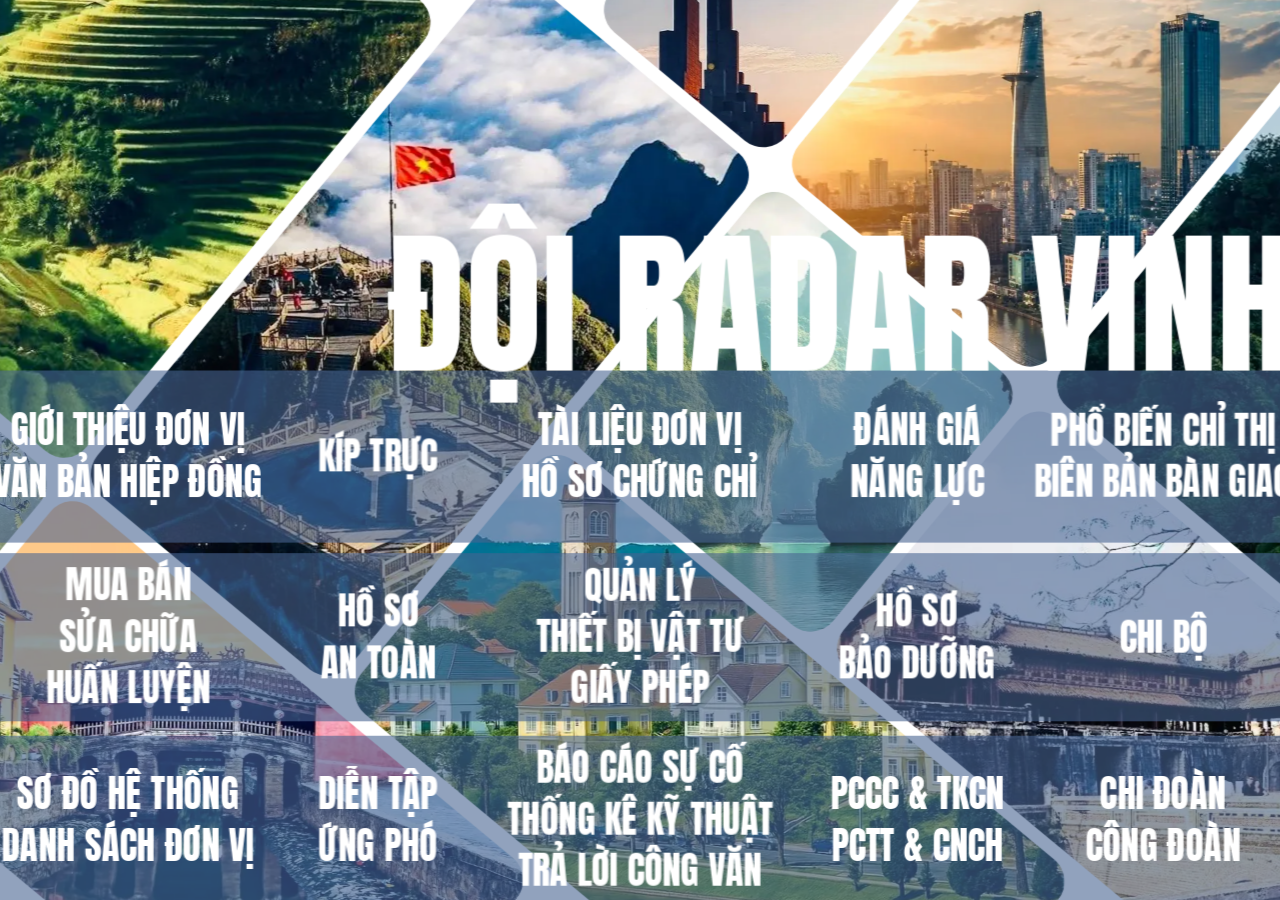
<file: index.html>
<!DOCTYPE html>
<html lang="vi"><head><meta charset="utf-8"><script>try{if(localStorage.getItem("rvSiteTheme")==="dark")document.documentElement.setAttribute("data-theme","dark")}catch(e){}</script><meta name="viewport" content="width=device-width, initial-scale=1, viewport-fit=cover">
<meta name="theme-color" content="#071830">
<meta name="mobile-web-app-capable" content="yes">
<meta name="apple-mobile-web-app-capable" content="yes">
<meta name="apple-mobile-web-app-status-bar-style" content="black-translucent">
<meta name="color-scheme" content="light">
<title>ĐỘI RADAR VINH</title>
<link rel="preload" href="assets/fonts/anton-latin.woff2" as="font" type="font/woff2" crossorigin><link rel="preload" href="assets/fonts/anton-vietnamese.woff2" as="font" type="font/woff2" crossorigin>
<link rel="stylesheet" href="css/main.css">
<link rel="stylesheet" id="rv-weather-css" href="css/weather-widget.css"><link rel="preconnect" href="https://fonts.googleapis.com"><link rel="preconnect" href="https://fonts.gstatic.com" crossorigin>
<link rel="preconnect" href="https://api.open-meteo.com" crossorigin>
<link rel="dns-prefetch" href="//docs.google.com">
<link rel="dns-prefetch" href="//drive.google.com">
<link rel="stylesheet" id="rv-neon-css" href="css/weather-board.css"><link rel="stylesheet" id="rv-theme-toggle-css" href="css/theme-toggle.css"><link rel="stylesheet" id="rv-site-dark-css" href="css/site-dark.css">
</head><body><noscript><link rel="stylesheet" href="css/responsive.css"><div id="nj"><div class="f" style="top:calc(var(--u)*-208.756);left:calc(var(--u)*52.782);width:calc(var(--u)*477.033);height:calc(var(--u)*530.618)"><div class="fl" style=""><img decoding="async" alt="" src="assets/images/tiles/tile-01.jpg" style="left:calc(var(--u)*-226.488);top:calc(var(--u)*-510.956);width:calc(var(--u)*718.883);height:calc(var(--u)*1278.013);transform:translate(calc(var(--u)*359.441),calc(var(--u)*639.007)) rotate(140.3deg) translate(calc(var(--u)*-359.441),calc(var(--u)*-639.007))"></div></div><div class="f" style="top:calc(var(--u)*274.858);left:calc(var(--u)*-108.617);width:calc(var(--u)*369.747);height:calc(var(--u)*247.732)"><div class="fl" style="transform:scale(1,-1);"><img decoding="async" alt="" src="assets/images/tiles/tile-02.jpg" style="left:calc(var(--u)*-111.492);top:calc(var(--u)*-212.251);width:calc(var(--u)*488.217);height:calc(var(--u)*867.941);transform:translate(calc(var(--u)*244.108),calc(var(--u)*433.970)) rotate(40deg) translate(calc(var(--u)*-244.108),calc(var(--u)*-433.970))"></div></div><div class="f" style="top:calc(var(--u)*478.886);left:calc(var(--u)*199.629);width:calc(var(--u)*246.129);height:calc(var(--u)*247.101)"><div class="fl" style=""><img decoding="async" alt="" src="assets/images/tiles/tile-03.jpg" style="left:calc(var(--u)*-38.587);top:calc(var(--u)*-76.683);width:calc(var(--u)*361.918);height:calc(var(--u)*452.243);transform:translate(calc(var(--u)*180.959),calc(var(--u)*226.122)) rotate(140.3deg) translate(calc(var(--u)*-180.959),calc(var(--u)*-226.122))"></div></div><div class="f" style="top:calc(var(--u)*759.176);left:calc(var(--u)*4.534);width:calc(var(--u)*503.164);height:calc(var(--u)*246.574)"><div class="fl" style=""><img decoding="async" alt="" src="assets/images/tiles/tile-04.jpg" style="left:calc(var(--u)*-6.687);top:calc(var(--u)*-132.667);width:calc(var(--u)*538.488);height:calc(var(--u)*538.488);transform:translate(calc(var(--u)*269.244),calc(var(--u)*269.244)) rotate(140.45100979552325deg) translate(calc(var(--u)*-269.244),calc(var(--u)*-269.244))"></div></div><div class="f" style="top:calc(var(--u)*950.986);left:calc(var(--u)*-173.634);width:calc(var(--u)*461.663);height:calc(var(--u)*410.023)"><div class="fl" style="transform:scale(1,-1);"><img decoding="async" alt="" src="assets/images/tiles/tile-05.jpg" style="left:calc(var(--u)*-14.104);top:calc(var(--u)*-419.978);width:calc(var(--u)*617.113);height:calc(var(--u)*1096.717);transform:translate(calc(var(--u)*308.556),calc(var(--u)*548.358)) rotate(39.7deg) translate(calc(var(--u)*-308.556),calc(var(--u)*-548.358))"></div></div><div class="f" style="top:calc(var(--u)*410.014);left:calc(var(--u)*481.414);width:calc(var(--u)*245.931);height:calc(var(--u)*510.329)"><div class="fl" style="transform:scale(-1,-1);"><img decoding="async" alt="" src="assets/images/tiles/tile-06.jpg" style="left:calc(var(--u)*-216.867);top:calc(var(--u)*-174.610);width:calc(var(--u)*647.177);height:calc(var(--u)*970.766);transform:translate(calc(var(--u)*323.589),calc(var(--u)*485.383)) rotate(-39.7deg) translate(calc(var(--u)*-323.589),calc(var(--u)*-485.383))"></div></div><div class="f" style="top:calc(var(--u)*821.018);left:calc(var(--u)*497.327);width:calc(var(--u)*248.677);height:calc(var(--u)*456.031)"><div class="fl" style=""><img decoding="async" alt="" src="assets/images/tiles/tile-07.jpg" style="left:calc(var(--u)*-182.631);top:calc(var(--u)*-216.687);width:calc(var(--u)*486.168);height:calc(var(--u)*729.965);transform:translate(calc(var(--u)*243.084),calc(var(--u)*364.982)) rotate(140.3deg) translate(calc(var(--u)*-243.084),calc(var(--u)*-364.982))"></div></div><div class="f" style="top:calc(var(--u)*1.333);left:calc(var(--u)*464.075);width:calc(var(--u)*246.697);height:calc(var(--u)*562.493)"><div class="fl" style="transform:scale(-1,-1);"><img decoding="async" alt="" src="assets/images/tiles/tile-08.jpg" style="left:calc(var(--u)*-299.739);top:calc(var(--u)*10.572);width:calc(var(--u)*786.980);height:calc(var(--u)*590.446);transform:translate(calc(var(--u)*393.490),calc(var(--u)*295.223)) rotate(-39.672222089698124deg) translate(calc(var(--u)*-393.490),calc(var(--u)*-295.223))"></div></div><div class="f" style="top:calc(var(--u)*1198.570);left:calc(var(--u)*250.872);width:calc(var(--u)*249.198);height:calc(var(--u)*292.098)"><div class="fl" style=""><img decoding="async" alt="" src="assets/images/tiles/tile-09.jpg" style="left:calc(var(--u)*-54.262);top:calc(var(--u)*-73.506);width:calc(var(--u)*537.648);height:calc(var(--u)*698.180);transform:translate(calc(var(--u)*268.824),calc(var(--u)*349.090)) rotate(140.3deg) translate(calc(var(--u)*-268.824),calc(var(--u)*-349.090))"></div></div><div class="f" style="top:calc(var(--u)*1239.732);left:calc(var(--u)*568.338);width:calc(var(--u)*241.437);height:calc(var(--u)*253.755)"><div class="fl" style=""><img decoding="async" alt="" src="assets/images/tiles/tile-10.jpg" style="left:calc(var(--u)*-104.489);top:calc(var(--u)*-133.687);width:calc(var(--u)*593.858);height:calc(var(--u)*398.617);transform:translate(calc(var(--u)*296.929),calc(var(--u)*199.309)) rotate(140.3deg) translate(calc(var(--u)*-296.929),calc(var(--u)*-199.309))"></div></div><div class="f" style="top:calc(var(--u)*542.923);left:calc(var(--u)*-83.081);width:calc(var(--u)*174.740);height:calc(var(--u)*192.999)"><div class="fl" style=""><img decoding="async" alt="" src="assets/images/tiles/tile-11.jpg" style="left:calc(var(--u)*-259.047);top:calc(var(--u)*38.628);width:calc(var(--u)*535.546);height:calc(var(--u)*306.104);transform:translate(calc(var(--u)*267.773),calc(var(--u)*153.052)) rotate(140.3deg) translate(calc(var(--u)*-267.773),calc(var(--u)*-153.052))"></div></div><a class="t" href="https://drive.google.com/drive/folders/1AmTqxjw-HxiN4hzQrBUR3FxPHrMnsOK2?usp=drive_link" aria-label="ĐỘI RADAR VINH"><span>ĐỘI RADAR VINH</span></a><a class="c ct" href="https://drive.google.com/drive/folders/1AmTqxjw-HxiN4hzQrBUR3FxPHrMnsOK2?usp=drive_link" aria-label="ĐỘI RADAR VINH" style="left:calc(var(--u)*18.560);top:calc(var(--u)*2.000)">ĐỘI<br>RADAR<br>VINH</a><a class="c" href="https://docs.google.com/spreadsheets/d/19pZyutXDMCRTwNQ4kmdeGkbGRkk0w29SxyUDkckVm0I/edit?gid=0#gid=0" aria-label="GIỚI THIỆU ĐƠN VỊ VĂN BẢN HIỆP ĐỒNG" style="left:calc(var(--u)*193.210);top:calc(var(--u)*2.000);">GIỚI THIỆU<br>ĐƠN VỊ<br>VĂN BẢN<br>HIỆP ĐỒNG</a><a class="c" href="https://docs.google.com/spreadsheets/d/1sliOkw1yqRkbHmVQZ0rvuorsidPPpVSmXpr8GgubyDg/edit?gid=959535423#gid=959535423" aria-label="KÍP TRỰC" style="left:calc(var(--u)*18.560);top:calc(var(--u)*178.150);padding-left:calc(var(--u)*2.76);padding-top:calc(var(--u)*3.46);">KÍP TRỰC</a><a class="c" href="https://drive.google.com/drive/folders/1nNsQPKGZPJkw5qZAiRyMI117h6AR0c82?usp=drive_link" aria-label="TÀI LIỆU ĐƠN VỊ HỒ SƠ CHỨNG CHỈ" style="left:calc(var(--u)*193.050);top:calc(var(--u)*178.150);padding-left:calc(var(--u)*2.76);padding-bottom:calc(var(--u)*3.14);">TÀI LIỆU<br>ĐƠN VỊ<br>HỒ SƠ<br>CHỨNG CHỈ</a><a class="c" href="https://radarvinh.com/" aria-label="ĐÁNH GIÁ NĂNG LỰC" style="left:calc(var(--u)*18.560);top:calc(var(--u)*351.150);padding-top:calc(var(--u)*7.72);">ĐÁNH GIÁ<br>NĂNG LỰC</a><a class="c" href="https://drive.google.com/drive/folders/1voQvkoZxH3e4296nuYftmStVsKEW5wix?usp=drive_link" aria-label="PHỔ BIẾN CHỈ THỊ BIÊN BẢN BÀN GIAO" style="left:calc(var(--u)*193.210);top:calc(var(--u)*351.150);">PHỔ BIẾN<br>CHỈ THỊ<br>BIÊN BẢN<br>BÀN GIAO</a><a class="c" href="https://docs.google.com/spreadsheets/d/1YLMDv56bknkMwAeNYZrqVpU9Q--Tb97Qb0UcSEFpMt8/edit?gid=889586634#gid=889586634" aria-label="MUA BÁN SỬA CHỮA HUẤN LUYỆN" style="left:calc(var(--u)*19.940);top:calc(var(--u)*524.150);padding-left:calc(var(--u)*2.74);">MUA BÁN<br>SỬA CHỮA<br>HUẤN LUYỆN</a><a class="c" href="https://drive.google.com/drive/u/1/folders/1OD4BQNyyLH3Vp2mJFdsf6BnTw-GfkkFN" aria-label="HỒ SƠ AN TOÀN" style="left:calc(var(--u)*194.430);top:calc(var(--u)*524.150);padding-left:calc(var(--u)*2.74);padding-top:calc(var(--u)*4.40);">HỒ SƠ<br>AN TOÀN</a><a class="c" href="https://drive.google.com/drive/u/1/folders/1aOkMdTfFGUY6GsYgFZ6imvnJD_OVD4bM" aria-label="QUẢN LÝ THIẾT BỊ VẬT TƯ GIẤY PHÉP" style="left:calc(var(--u)*18.560);top:calc(var(--u)*697.150);">QUẢN LÝ<br>THIẾT BỊ<br>VẬT TƯ<br>GIẤY PHÉP</a><a class="c" href="https://docs.google.com/spreadsheets/d/1AGTtRaWGAe-_HyjD25uW-tirtj0EWRT2R77he6ynuOM/edit?gid=0#gid=0" aria-label="HỒ SƠ BẢO DƯỠNG" style="left:calc(var(--u)*193.050);top:calc(var(--u)*697.150);padding-left:calc(var(--u)*2.76);padding-top:calc(var(--u)*7.40);">HỒ SƠ<br>BẢO DƯỠNG</a><a class="c" href="https://drive.google.com/drive/folders/1M6k2Eng1rmKOSeAN9xDavID8Y-EjVNDA?usp=sharing" aria-label="CHI BỘ" style="left:calc(var(--u)*17.180);top:calc(var(--u)*870.150);padding-left:calc(var(--u)*2.76);">CHI BỘ</a><a class="c" href="https://docs.google.com/spreadsheets/d/1uUzi96M_iwFOv3Vrx2DPViUBDQDGMsDrXrGnZdlfTu8/edit?gid=1224141130#gid=1224141130" aria-label="SƠ ĐỒ HỆ THỐNG DANH SÁCH ĐƠN VỊ" style="left:calc(var(--u)*193.210);top:calc(var(--u)*870.150);padding-left:calc(var(--u)*2.20);">SƠ ĐỒ<br>HỆ THỐNG<br>DANH SÁCH<br>ĐƠN VỊ</a><a class="c" href="https://docs.google.com/spreadsheets/d/1lgZIFCF0lpgAHkvGvOXzsn1XkCTQ5TJiWyiupXsiUf0/edit?gid=0#gid=0" aria-label="DIỄN TẬP ỨNG PHÓ" style="left:calc(var(--u)*17.180);top:calc(var(--u)*1043.150);padding-left:calc(var(--u)*2.76);">DIỄN TẬP<br>ỨNG PHÓ</a><a class="c" href="https://docs.google.com/spreadsheets/d/1-8nqRum5PWE03L7Rj6rCTk4HBJ8vMC76XKzC4kYw1iA/edit?gid=0#gid=0" aria-label="BÁO CÁO SỰ CỐ THỐNG KÊ KỸ THUẬT TRẢ LỜI CÔNG VĂN" style="left:calc(var(--u)*193.210);top:calc(var(--u)*1043.150);padding-left:calc(var(--u)*2.76);">BC SỰ CỐ<br>THỐNG KÊ<br>KỸ THUẬT<br>TRẢ LỜI CV</a><a class="c" href="https://drive.google.com/drive/u/1/folders/12TRmAD864eRVJLgVtIBd0zwMl6i8_Ecl" aria-label="PCCC & TKCN PCTT & CNCH" style="left:calc(var(--u)*16.680);top:calc(var(--u)*1216.150);">PCCC &amp; TKCN<br>PCTT &amp; CNCH</a><a class="c" href="https://drive.google.com/drive/u/1/folders/1RbYnHgZ0F4dMta0Hf25Ms5lq5m9xxx2w" aria-label="CHI ĐOÀN CÔNG ĐOÀN" style="left:calc(var(--u)*193.210);top:calc(var(--u)*1216.150);">CHI ĐOÀN<br>CÔNG ĐOÀN</a></div></noscript>
<div id="veil" aria-hidden="true"></div>
<main id="home">
  <div class="stage" id="stage"><div class="canvas" id="canvas">
<div class="tile-wrap" style="--d:0"><div class="tile" style="left:1084.8855849581212px;top:32.07975257935476px;width:468.20556246827726px;height:463.2040135963899px"><img decoding="async" alt="" src="assets/images/tiles/tile-12.webp" style="left:-39.63182422636464px;top:-375.37444295796115px;width:639.4392441773481px;height:1136.7808785375075px;transform:rotate(50deg)"></div></div>
<div class="tile-wrap" style="--d:1"><div class="tile" style="left:820.5741930100023px;top:-57.19891315416386px;width:361.9233312430027px;height:251.39782630832784px"><img decoding="async" alt="" src="assets/images/tiles/tile-13.webp" style="left:-119.42420803939257px;top:-157.1672689961266px;width:409.2112748874145px;height:727.4867109109591px;transform:rotate(49.82213322697305deg)"></div></div>
<div class="tile-wrap" style="--d:2"><div class="tile" style="left:674.1692467606387px;top:188.0910594745696px;width:249.7713399632176px;height:250.75735310688438px"><img decoding="async" alt="" src="assets/images/tiles/tile-14.webp" style="left:-8.193678911454157px;top:-123.08772902484442px;width:352.60076627060084px;height:440.6002737501012px;transform:rotate(49.419307412986385deg)"></div></div>
<div class="tile-wrap" style="--d:3"><div class="tile" style="left:259.5803269265374px;top:121.81022731847233px;width:510.6094789653078px;height:250.22248712716885px"><img decoding="async" alt="" src="assets/images/tiles/tile-15.webp" style="left:1.310031303637686px;top:-155.4936648373638px;width:584.9640125566782px;height:584.9640125566782px;transform:rotate(51.6deg)"></div></div>
<div class="tile-wrap" style="--d:4"><div class="tile" style="left:6.7441040520471915px;top:-154.93416322180275px;width:445.5746506843266px;height:416.0901202505141px"><img decoding="async" alt="" src="assets/images/tiles/tile-16.webp" style="left:-36.385902766306174px;top:-344.71506940690705px;width:588.8010382999679px;height:1046.401845239617px;transform:rotate(50deg)"></div></div>
<div class="tile-wrap" style="--d:5"><div class="tile" style="left:610.6000417652702px;top:340.38301626217697px;width:249.5700639566682px;height:517.8799747705195px"><img decoding="async" alt="" src="assets/images/tiles/tile-17.webp" style="left:0;top:0;width:1024px;height:1536px;transform-origin:0 0;transform:matrix(-0.349049,-0.418093,-0.419323,0.350064,677.077,149.375)"></div></div>
<div class="tile-wrap" style="--d:6"><div class="tile" style="left:219.4171109824716px;top:386.0800168852633px;width:252.3566503555383px;height:460.80246033547076px"><img decoding="async" alt="" src="assets/images/tiles/tile-18.webp" style="left:-68.82206895287737px;top:-189.29236539843453px;width:498.85454137738105px;height:748.0480470513681px;transform:rotate(50deg)"></div></div>
<div class="tile-wrap" style="--d:7"><div class="tile" style="left:975.3244117554812px;top:307.5758483027636px;width:250.34739200418414px;height:510.6452592134788px"><img decoding="async" alt="" src="assets/images/tiles/tile-19.webp" style="left:-259.68178327780805px;top:-57.51714670036549px;width:680.6171812104299px;height:510.64525921468487px;transform:rotate(49.8deg)"></div></div>
<div class="tile-wrap" style="--d:8"><div class="tile" style="left:-79.70254994935294px;top:220.44727108690367px;width:251.8476839395002px;height:296.42061531592066px"><img decoding="async" alt="" src="assets/images/tiles/tile-20.webp" style="left:-60.382792378905364px;top:-93.72416247215924px;width:372.6132686991314px;height:483.86894025400136px;transform:rotate(50.5deg)"></div></div>
<div class="tile-wrap" style="--d:9"><div class="tile" style="left:-101.19301411224153px;top:550.6638511005251px;width:244.54375907401567px;height:263.61005883510404px"><img decoding="async" alt="" src="assets/images/tiles/tile-21.webp" style="left:-133.7440779678558px;top:-18.345296680790028px;width:536.5130081904023px;height:360.12516988122894px;transform:rotate(50deg)"></div></div>
<div class="tile-wrap" style="--d:10"><div class="tile" style="left:669.2700820729635px;top:-115.2178437152185px;width:244.95963120484106px;height:173.4308868600553px"><img decoding="async" alt="" src="assets/images/tiles/tile-22.webp" style="left:-106.79038196580797px;top:-33.0244526493627px;width:494.8039880907709px;height:282.8168987767554px;transform:rotate(50.078105249396714deg)"></div></div>
    <div class="band" style="top:282.16px;height:131px"></div>
    <div class="band" style="top:421.16px"></div>
    <div class="band" style="top:560.16px"></div>
    <h1 class="title"><a class="title-link" href="https://drive.google.com/drive/folders/1AmTqxjw-HxiN4hzQrBUR3FxPHrMnsOK2?usp=drive_link" aria-label="ĐỘI RADAR VINH"><span class="txt">ĐỘI RADAR VINH</span></a></h1>
  </div></div>
  <section id="cards"></section>
</main>
<script src="js/main.js"></script>
<script id="rv-weather-js" src="js/weather-widget.js"></script><script id="rv-neon-ic" src="js/weather-icons.js"></script>
<script id="rv-neon-data" src="js/weather-board-src.js"></script>
<script id="rv-neon-js" src="js/weather-board.js"></script><script id="rv-theme-toggle-js" src="js/theme-toggle.js"></script>
</body></html>
</file>
<file: css/main.css>
@font-face{font-family:'Anton';font-weight:400;font-display:swap;src:url(../assets/fonts/anton-latin.woff2) format('woff2');unicode-range:U+0000-00FF,U+0131,U+0152-0153,U+02BB-02BC,U+02C6,U+02DA,U+02DC,U+2000-206F,U+20AC,U+2122,U+2191,U+2193,U+2212,U+2215,U+FEFF,U+FFFD}
@font-face{font-family:'Anton';font-weight:400;font-display:swap;src:url(../assets/fonts/anton-latin-ext.woff2) format('woff2');unicode-range:U+0100-02BA,U+02BD-02C5,U+02C7-02CC,U+02CE-02D7,U+02DD-02FF,U+0304,U+0308,U+0329,U+1D00-1DBF,U+1E00-1E9F,U+1EF2-1EFF,U+2020,U+20A0-20AB,U+20AD-20C0,U+2113,U+2C60-2C7F,U+A720-A7FF}
@font-face{font-family:'Anton';font-weight:400;font-display:swap;src:url(../assets/fonts/anton-vietnamese.woff2) format('woff2');unicode-range:U+0102-0103,U+0110-0111,U+0128-0129,U+0168-0169,U+01A0-01A1,U+01AF-01B0,U+0300-0301,U+0303-0304,U+0309,U+0323,U+0329,U+1EA0-1EF9,U+20AB}

/* ===== Thông số lấy từ thiết kế Canva (khung 1366 x 685) ===== */
:root{
  --band:#496592; --band-opacity:.6;      /* 3 thanh nền chữ */
  --font:'Anton','Impact','Arial Narrow',sans-serif;
  --drift:9%;                              /* quãng trôi ngang khi vào trang (trái -> phải) */
  --drift-time:2.3s;                       /* thời gian trôi */
  --glow:255,255,255; --gold:242,196,109;
  --ink-small:#fff;                        /* màu chữ nhỏ trên các ô: giao diện sáng = trắng (giống chữ ĐỘI RADAR VINH); giao diện tối đổi trong site-dark.css */
  --mt-cell-bg:rgba(255,255,255,.7);       /* nền ô "ĐỘI RADAR VINH" (bản điện thoại): giao diện sáng giữ như gốc; giao diện tối đổi trong site-dark.css */
}
*{box-sizing:border-box;margin:0}
html.has-radar,html.has-radar *{cursor:none!important}
html,body{margin:0;background:#fff}
html{-webkit-text-size-adjust:100%;text-size-adjust:100%}
#home{display:block;background:#fff}
.stage{position:relative;overflow:hidden;background:#fff;width:100%;height:100vh}
/* mọi thứ vẽ trong khung 1366px rồi co theo màn hình */
.canvas{position:absolute;left:0;top:0;width:1366px;height:685px;transform-origin:0 0}
.tile{position:absolute;overflow:hidden;border-radius:22px;transform:rotate(-50.29848804955051deg)}
.tile img{position:absolute;max-width:none;transform-origin:center}
.tile-wrap{position:absolute;inset:0;animation-delay:calc(var(--d) * .06s)}
.band{position:absolute;left:-133.8px;width:1634px;height:128px;background:var(--band);opacity:var(--band-opacity)}
.title{margin:0;position:absolute;left:491.3px;top:110.7px;width:923.26px;height:181.9px;color:#fff;white-space:nowrap;
  font:400 153.17px/1.4 var(--font);pointer-events:none}
.title-link{pointer-events:auto;display:inline-block;line-height:1.1;color:inherit;text-decoration:none;outline:none;-webkit-tap-highlight-color:transparent}

/* ===== Hiệu ứng động: trôi ngang từ trái sang phải ===== */
@keyframes drift{from{opacity:0;transform:translateX(calc(var(--drift) * -1))}to{opacity:1;transform:none}}
.tile-wrap,.band,.title,.item{animation:drift var(--drift-time) cubic-bezier(.22,.7,.2,1) both}
/* Sau khi xoay màn hình đổi bố cục: hiện thẳng trạng thái cuối, không chạy lại hiệu ứng mở đầu */
html.rv-nointro .tile-wrap,html.rv-nointro .band,html.rv-nointro .title,html.rv-nointro .item{animation:none}
/* Chuyển bố cục khi xoay điện thoại: mờ đi -> đổi bố cục -> hiện lại */
#home{transition:opacity .34s ease}
html.rv-switch #home,html.rv-switch #rv-weather{opacity:0!important;pointer-events:none!important}
html.rv-switch #home{transition:opacity .18s ease}
html.rv-switch #rv-weather{transition:opacity .18s ease!important}
html.rv-sw2 .rv-weather .rv-weather-box{transition:none!important}
a.item,a.m,.title-link{touch-action:manipulation;-webkit-tap-highlight-color:transparent}
.title{animation-delay:.25s}
.band{animation-name:driftband;animation-delay:.1s}
@keyframes driftband{from{opacity:0;transform:translateX(calc(var(--drift) * -1))}to{opacity:var(--band-opacity);transform:none}}
.item{animation-delay:calc(.35s + var(--c,0) * .08s)}

/* ===== Nút chữ ===== */
.item{position:absolute;display:flex;align-items:center;justify-content:center;text-align:center;color:var(--ink-small);text-decoration:none;
  font:400 28.0081px/1.4 var(--font);-webkit-tap-highlight-color:transparent;outline:none}
.txt{position:relative;display:inline-block;white-space:nowrap;will-change:transform;transform:translateZ(0) scale(1);
  transition:transform .6s cubic-bezier(.22,1,.36,1),text-shadow .5s ease,filter .5s ease}
.item:hover .txt,.item:focus-visible .txt,.title-link:hover .txt,.title-link:focus-visible .txt{transform:translateZ(0) scale(1.09);filter:brightness(1.15);
  text-shadow:0 0 8px rgba(var(--glow),.9),0 0 22px rgba(var(--glow),.55);
  transition:transform .5s cubic-bezier(.34,1.4,.64,1),text-shadow .35s ease-out,filter .35s ease-out}
.item.press .txt,.item:active .txt,.title-link.press .txt,.title-link:active .txt{transform:translateZ(0) translateY(1.5px) scale(.94);filter:brightness(1.05);
  text-shadow:0 0 6px rgba(var(--glow),.6);
  transition:transform .2s cubic-bezier(.3,0,.2,1),text-shadow .2s ease-out,filter .2s ease-out}

/* ===== Điện thoại / máy tính bảng dọc: tái tạo đúng thiết kế Canva "MOBIE RADAR VINH" (trang 685 x 1386) =====
   Mọi toạ độ/kích thước lấy trực tiếp từ Canva (đơn vị thiết kế), cả trang co theo --u = bề ngang / 685. Cùng 15 mục + URL với desktop. */
#cards{display:none}
html.mobile .radar-cursor{display:none!important}
html.mobile.has-radar,html.mobile.has-radar *{cursor:auto!important}
html.mobile #home{min-height:0;background:#fff}
html.mobile .stage{display:none}
html.mobile #cards{display:block;position:relative;width:var(--cw);height:var(--sh);margin:0 auto;overflow:hidden;background:#fff}
.mpage{position:absolute;left:0;top:0;width:685px;height:1386px;transform-origin:0 0;transform:scale(var(--u,1))}
.mlayer{position:absolute;inset:0}
.mf{position:absolute;overflow:hidden;border-radius:28.6px;transform:rotate(-140.2984880495505deg)}
.mfl{position:absolute;inset:0}
.mf img{position:absolute;max-width:none;transform-origin:0 0;user-select:none;-webkit-user-drag:none}
.mpage .m{position:absolute;width:165px;height:165px;display:flex;align-items:center;justify-content:center;text-align:center;overflow:hidden;
  background:#496592;color:var(--ink-small);text-decoration:none;border-radius:8.8px;font:400 26.667px/1.4 var(--font);touch-action:manipulation;-webkit-tap-highlight-color:transparent;
  transition:transform .45s cubic-bezier(.22,1,.36,1),filter .3s}
.mpage .m.mt-cell{background:var(--mt-cell-bg);color:#496592;justify-content:flex-start;align-items:flex-start;padding:10.17px 0 0 8.24px;text-align:left;font-size:46.667px;line-height:1.1}
.mpage .m:active,.mpage .m.press{transform:scale(.95);filter:brightness(1.12);transition-duration:.2s}
@media (hover:hover){ .mpage .m:hover{filter:brightness(1.12)} }
.mpage .m:focus-visible,.mpage .mtitle a:focus-visible{outline:4px solid #fff;outline-offset:-8px}
.mpage .mtitle{position:absolute;left:-223.04346px;top:552.78034px;width:1472.32887px;height:288.73367px;margin:0;pointer-events:none}
.mpage .mtitle a{display:flex;align-items:center;justify-content:center;width:100%;height:100%;transform:rotate(90deg);pointer-events:none;color:#fff;text-decoration:none;white-space:nowrap;font:400 241.333px/1.4 var(--font);-webkit-tap-highlight-color:transparent}
.mpage .mtitle a span{pointer-events:auto}
html.mobile{--exit-time:.2s}

/* ===== Chế độ nổi ảnh — BẢN ĐIỆN THOẠI (lấy từ bản máy tính) =====
   Nhấn giữ ~3 giây Ở BẤT KỲ VỊ TRÍ NÀO: lớp ảnh phía sau tiến lên trước, lớp chữ + ô phía trước lùi ra sau và tan dần; hai lớp đi xuyên qua nhau.
   Khi đang ở chế độ này: chạm/rê lên ảnh nào thì ảnh đó nổi lên, các ảnh khác tối đi. Chạm 1 lần để thoát (chuyển cảnh ngược lại, không mở link).
   Các lớp 3D chỉ được áp dụng trong lúc chế độ này chạy (.float-3d) nên giao diện thường giữ nguyên 100%. */
html.mobile .mtext{position:absolute;inset:0;pointer-events:none}
html.mobile .mtext .m{pointer-events:auto}   /* lớp chữ không chặn chạm, nhưng 15 ô vẫn bấm được (chữ tiêu đề giữ nguyên quy tắc gốc) */
html.mobile #cards,html.mobile .mpage,html.mobile .mpage *{-webkit-touch-callout:none;-webkit-user-select:none;user-select:none}
html.mobile #cards{transition:background-color var(--lum-exit) var(--lum-ease)}
html.mobile.float-on #cards,html.mobile.float-on .mf img,html.mobile.float-on .mf::after{transition-duration:var(--lum-dur)}
.mf::after{content:"";position:absolute;inset:0;background:#496592;opacity:0;pointer-events:none;transition:opacity var(--lum-exit) var(--lum-ease)}
html.mobile .mf img{transition:filter var(--lum-exit) var(--lum-ease)}
html.mobile.float-3d .mpage{perspective:1500px;perspective-origin:50% 50%;transform-style:preserve-3d}
html.mobile.float-3d .mlayer,html.mobile.float-3d .mtext{transform-origin:50% 50%}
html.mobile.float-3d .mlayer{z-index:1;translate:0 0 var(--zr);scale:1.04}
html.mobile.float-3d .mtext{z-index:2}
html.mobile.float-on .mlayer{translate:0 0 var(--zf);scale:1}
html.mobile.float-on .mtext{translate:0 0 var(--zb);opacity:0}
html.mobile.float-3d.float-on .mlayer,html.mobile.float-3d.float-on .mtext,html.mobile.float-3d.float-out .mlayer,html.mobile.float-3d.float-out .mtext{transition:translate var(--lyr-dur) var(--lyr-ease),scale var(--lyr-dur) var(--lyr-ease)}
html.mobile.float-on .mtext,html.mobile.float-on .mtext *{pointer-events:none!important}
html.mobile.float-in .mtext{animation:txtOut var(--lyr-dur) linear}
html.mobile.float-out .mtext{animation:txtIn var(--lyr-dur) linear}
html.mobile.float-on,html.mobile.float-on body,html.mobile.float-on #cards{touch-action:none}
html.mobile.float-3d .mf{transition:opacity var(--lyr-dur) var(--lyr-ease),scale var(--float-fall) var(--float-ease-out),translate var(--float-fall) var(--float-ease-out),box-shadow var(--float-fall) var(--float-ease-out)}
.mlayer>.mf.up{z-index:50}
.mlayer>.mf.up.top{z-index:61}
html.mobile.float-on.float-hov .mf:not([data-lv])::after{opacity:.42;transition-duration:var(--lum-dur);transition-delay:var(--lum-lag)}
html.mobile.float-on.float-hov .mf:not([data-lv]) img{filter:brightness(.76) saturate(.9);transition-duration:var(--lum-dur);transition-delay:var(--lum-lag)}
html.mobile.float-on.float-hov #cards{background-color:#8791a0}
html.mobile.float-on .mf[data-lv="2"]{opacity:1;scale:1.045;translate:0 -7px;
  box-shadow:0 20px 40px rgba(7,24,48,.42),0 6px 14px rgba(7,24,48,.26),0 0 0 1px rgba(255,255,255,.45),0 0 10px rgba(255,255,255,.4),0 0 24px rgba(255,255,255,.2);
  transition:opacity .6s ease,scale var(--float-rise) var(--float-ease-in),translate var(--float-rise) var(--float-ease-in),box-shadow var(--float-rise) var(--float-ease-in)}
html.mobile.float-on .mf[data-lv="2"]::after{opacity:0;transition-duration:var(--lum-dur);transition-timing-function:var(--lum-ease)}
html.mobile.float-on .mf[data-lv="2"] img{filter:brightness(1.05) saturate(1.03);transition-duration:var(--lum-dur);transition-timing-function:var(--lum-ease)}

/* ===== Chuyển cảnh Exit: ngược với Enter (trôi lùi ra phía sau, thu nhẹ, mờ dần + phủ trắng mờ) ===== */
:root{--exit-time:.48s;--exit-ease:cubic-bezier(.5,0,.75,.35)}
@keyframes exitout{from{opacity:1;transform:none;filter:none}
  to{opacity:0;transform:translateX(calc(var(--drift) * -1)) scale(.94);filter:brightness(1.7) blur(2px)}}
@keyframes exitband{from{opacity:var(--band-opacity);transform:none;filter:none}
  to{opacity:0;transform:translateX(calc(var(--drift) * -1)) scale(.94);filter:brightness(1.7) blur(2px)}}
html.leaving .tile-wrap,html.leaving .title,html.leaving .item,html.leaving .m,html.leaving .mtitle,html.leaving .mlayer{
  animation:exitout var(--exit-time) var(--exit-ease) both;pointer-events:none}
html.leaving .band{animation:exitband var(--exit-time) var(--exit-ease) both}
html.leaving .item{animation-delay:calc((4 - var(--c,0)) * .03s)}
html.leaving .tile-wrap{animation-delay:calc(var(--d) * .015s + .06s)}
html.leaving .band{animation-delay:.04s}
html.leaving .title{animation-delay:.08s}
#veil{position:fixed;inset:0;z-index:9000;pointer-events:none;background:#fff;opacity:0}
html.leaving #veil{opacity:.9;transition:opacity calc(var(--exit-time) * .8) cubic-bezier(.5,0,.75,.35) .12s}

/* ===== Hai lớp không gian: LỚP ẢNH <-> LỚP CHỮ (chế độ nổi ảnh: nhấn giữ ~3 giây trên ảnh; nhấn 1 lần để thoát) =====
   .lyr-text : chữ, tiêu đề, 3 dải màu (bình thường nằm TRÊN)      .lyr-img : toàn bộ ảnh (bình thường nằm DƯỚI)
   Trên <html>:  float-on    = đích của chuyển cảnh (ảnh tiến lên/phóng nhẹ, chữ lùi xuống/thu nhỏ)
                 float-front = ảnh đã lên lớp trên (đổi z-index đúng lúc hai lớp đang ngang nhau, giữa chuyển cảnh)
   Vào và thoát dùng CHUNG các transition nên hai chiều chuyển động đối xứng nhau; ảnh không bao giờ bị blur. */
:root{--lyr-dur:1.8s;--lyr-ease:cubic-bezier(.45,.05,.25,1);--zr:-60px;--zf:70px;--zb:-80px;--float-rise:.55s;--float-fall:.75s;--float-ease-in:cubic-bezier(.4,0,.15,1);--float-ease-out:cubic-bezier(.25,.1,.25,1);
  --lum-dur:.6s;--lum-exit:1s;--lum-ease:cubic-bezier(.37,0,.63,1);--lum-lag:.06s;--lum-swap:.6s}   /* độ sáng của ảnh: đổi ảnh/tối-sáng = .6s, thoát chế độ = 1s; đường cong đối xứng để ảnh cũ tối đi và ảnh mới sáng lên bù nhau, không tụt giữa chừng */
/* Hai mặt phẳng song song trong không gian 3D, mỗi mặt phẳng dịch CHUNG một lượng nên toàn bề mặt nổi lên / lùi xuống đồng thời (không nghiêng).
   Bình thường lớp ảnh nằm sau chữ 60px; scale 1.04 bù đúng phép chiếu perspective nên nhìn y hệt thiết kế gốc.
   Vào: ảnh tiến lên, chữ lùi ra sau và tan dần; hai lớp đi xuyên qua nhau khi chữ đã mờ. Thoát: đảo ngược. Ảnh không bao giờ bị blur. */
.canvas{perspective:1500px;perspective-origin:50% 50%;transform-style:preserve-3d}
.lyr{position:absolute;inset:0;pointer-events:none;transform-origin:50% 50%;
  transition:translate var(--lyr-dur) var(--lyr-ease),scale var(--lyr-dur) var(--lyr-ease)}
.lyr-img{z-index:1;translate:0 0 var(--zr);scale:1.04}
.lyr-text{z-index:2}
.lyr-text>.band,.lyr-text>.item{pointer-events:auto}
.lyr-text>.title,.lyr-img>.tile-wrap{pointer-events:none}
html.float-on .lyr-img{translate:0 0 var(--zf);scale:1}
html.float-on .lyr-text{translate:0 0 var(--zb);opacity:0}
html.float-on .lyr-text,html.float-on .lyr-text>*{pointer-events:none!important}
/* độ mờ của chữ: mờ nhanh trước lúc hai lớp ngang nhau (để không lộ bước đổi lớp), rồi tan hẳn ở phía sau */
html.float-in .lyr-text{animation:txtOut var(--lyr-dur) linear}
html.float-out .lyr-text{animation:txtIn var(--lyr-dur) linear}
@keyframes txtOut{0%{opacity:1;animation-timing-function:cubic-bezier(.3,0,.5,1)}34%{opacity:.22;animation-timing-function:ease-out}100%{opacity:0}}
@keyframes txtIn{0%{opacity:0;animation-timing-function:ease-in}58%{opacity:.22;animation-timing-function:cubic-bezier(.5,0,.7,1)}100%{opacity:1}}
/* ảnh */
.tile{pointer-events:auto;-webkit-user-select:none;user-select:none;
  transition:opacity var(--lyr-dur) var(--lyr-ease),scale var(--float-fall) var(--float-ease-out),translate var(--float-fall) var(--float-ease-out),box-shadow var(--float-fall) var(--float-ease-out)}
.tile img{-webkit-user-drag:none;user-select:none;transition:filter var(--lum-exit) var(--lum-ease)}
.tile::after{content:"";position:absolute;inset:0;background:#496592;opacity:0;pointer-events:none;transition:opacity var(--lum-exit) var(--lum-ease)}
.lyr-img>.tile-wrap.up{z-index:50}
.lyr-img>.tile-wrap.up.top{z-index:61}
/* trạng thái thấp của ảnh khi ở chế độ ảnh: tối nhẹ + phủ xanh #496592 (không blur) */
/* Chế độ ảnh: mặc định mọi ảnh rõ nét 100%, KHÔNG phủ gì. Chỉ khi chuột đang ở trên một ảnh (float-hov) thì các ảnh còn lại mới tối xuống. */
/* đích là trạng thái của chế độ nổi => dùng thời lượng đổi ảnh (.6s); thoát chế độ thì đích là trạng thái thường => dùng thời lượng thoát (1s) ở quy tắc gốc */
html.float-on .tile img,html.float-on .tile::after,html.float-on .stage{transition-duration:var(--lum-dur)}
html.float-on.float-hov .tile:not([data-lv])::after{opacity:.42;transition-duration:var(--lum-dur);transition-delay:var(--lum-lag)}   /* --lum-lag: ảnh vừa rời tối đi trễ 60ms so với ảnh mới sáng lên => tổng độ sáng hai ảnh giữ phẳng, không tụt giữa chừng */
html.float-on.float-hov .tile:not([data-lv]) img{filter:brightness(.76) saturate(.9);transition-duration:var(--lum-dur);transition-delay:var(--lum-lag)}
/* các đường trắng giữa ảnh (nền) cũng tối theo cùng mức, để chỉ còn ảnh đang trỏ nổi bật */
.stage{transition:background-color var(--lum-exit) var(--lum-ease)}
html.float-on.float-hov .stage{background-color:#8791a0}
/* ảnh đang được chọn: nổi cao hơn, sáng, mất lớp phủ, viền sáng mềm + bóng đổ */
html.float-on .tile[data-lv="2"]{opacity:1;scale:1.045;translate:0 -7px;
  box-shadow:0 20px 40px rgba(7,24,48,.42),0 6px 14px rgba(7,24,48,.26),0 0 0 1px rgba(255,255,255,.45),0 0 10px rgba(255,255,255,.4),0 0 24px rgba(255,255,255,.2);
  transition:opacity .6s ease,scale var(--float-rise) var(--float-ease-in),translate var(--float-rise) var(--float-ease-in),box-shadow var(--float-rise) var(--float-ease-in)}
html.float-on .tile[data-lv="2"]::after{opacity:0;transition-duration:var(--lum-dur);transition-timing-function:var(--lum-ease)}
html.float-on .tile[data-lv="2"] img{filter:brightness(1.05) saturate(1.03);transition-duration:var(--lum-dur);transition-timing-function:var(--lum-ease)}
@media (prefers-reduced-motion:reduce){*{animation:none!important;transition:none!important}}
</file>
<file: css/weather-widget.css>
/* ===== Widget thời tiết Vinh, Nghệ An — mọi class đều có tiền tố rv-weather- (không đụng CSS cũ của trang) ===== */
.rv-weather{position:absolute;left:0;top:0;width:0;height:0;z-index:80;pointer-events:none;opacity:0;visibility:hidden;transition:opacity .45s ease,visibility 0s linear .45s;
  font-family:Inter,"Segoe UI","Helvetica Neue",Arial,system-ui,sans-serif;color:#fff;-webkit-font-smoothing:antialiased;-webkit-text-size-adjust:100%;text-size-adjust:100%;--rvw-p1:#2a78e0;--rvw-p2:#1750b8}
.rv-weather.rv-weather-ready{opacity:1;visibility:visible;transition-delay:0s}
.rv-weather *,.rv-weather *::before,.rv-weather *::after{box-sizing:border-box}
:where(.rv-weather) button{font:inherit;color:inherit;margin:0;padding:0;border:0;background:none;cursor:pointer;-webkit-tap-highlight-color:transparent;touch-action:manipulation}
.rv-weather svg{display:block}
.rv-weather-box{position:absolute;pointer-events:none;transform-origin:0 0}
/* chỉ hiện đúng biến thể theo bố cục của trang (desktop / mobile) */
html:not(.mobile) .rv-weather .rv-weather-m,html.mobile .rv-weather .rv-weather-d{display:none!important}
.rv-weather-d.rv-weather-box,.rv-weather-box.rv-weather-d{width:456px;height:272px}

/* ---------- THẺ MỞ RỘNG ---------- */
.rv-weather-card{position:absolute;left:0;top:0;overflow:hidden;color:#fff;background:linear-gradient(180deg,var(--rvw-g1,#10286a),var(--rvw-g2,#10286a));border:1px solid rgba(255,255,255,.30);border-radius:22px;pointer-events:auto;
  box-shadow:0 16px 38px rgba(4,16,60,.48),0 3px 9px rgba(4,16,60,.28);clip-path:inset(0 0 0 0 round 22px);
  transition:clip-path .62s cubic-bezier(.22,1,.36,1),opacity .1s ease 0s}
.rv-weather-card.rv-weather-d{width:456px;height:272px}
.rv-weather-info{position:relative;overflow:hidden;text-shadow:0 1px 3px rgba(2,10,45,.45)}
.rv-weather-d .rv-weather-info{height:168px}
.rv-weather-scene{position:absolute;inset:0;width:100%;height:100%}
.rv-weather-scene svg{width:100%;height:100%;display:block}
.rv-weather-scrim{position:absolute;inset:0;background:radial-gradient(150px 86px at 20% 60%,rgba(4,16,64,.34),transparent 72%),radial-gradient(135px 92px at 83% 48%,rgba(4,16,64,.30),transparent 72%)}
.rv-weather-info>*:not(.rv-weather-scene):not(.rv-weather-scrim){position:absolute}
.rv-weather-left{left:14px;top:12px;bottom:14px;width:200px;display:flex;flex-direction:column}
.rv-weather-row1{display:flex;align-items:center;gap:7px;height:30px}
.rv-weather-close{width:28px;height:28px;border-radius:50%;display:grid!important;place-items:center;flex:none;background:rgba(255,255,255,.16)!important;border:1px solid rgba(255,255,255,.42)!important;transition:background .2s,transform .2s}
.rv-weather-close:hover{background:rgba(255,255,255,.26)!important}.rv-weather-close:active{transform:scale(.92)}
.rv-weather-close svg{width:16px;height:16px}
.rv-weather-ci{width:28px;height:28px;flex:none}.rv-weather-ci svg{width:100%;height:100%;filter:drop-shadow(0 1px 3px rgba(0,20,70,.4))}
.rv-weather-ct{font-size:19px;font-weight:500;white-space:nowrap}
.rv-weather-temp{margin:8px 0 0 8px;font-size:78px;line-height:.95;font-weight:300;letter-spacing:-.02em}
.rv-weather-hilo{margin:auto 0 0 8px;font-size:18px}
.rv-weather-right{right:18px;top:12px;bottom:12px;width:224px;text-align:right;display:flex;flex-direction:column;align-items:flex-end}
.rv-weather-time{font-size:44px;line-height:1;font-weight:300;display:flex;align-items:center;gap:8px;font-variant-numeric:tabular-nums}
.rv-weather-utc{font-size:19px;margin-top:6px;display:flex;align-items:center;gap:8px;font-variant-numeric:tabular-nums}
.rv-weather-tag{font-size:9px;font-weight:700;letter-spacing:.06em;line-height:1;padding:4px 8px;border-radius:999px;text-transform:uppercase;white-space:nowrap;background:rgba(255,255,255,.16);border:1px solid rgba(255,255,255,.34)}
.rv-weather-date{font-size:12.5px;margin-top:9px;text-transform:uppercase;letter-spacing:.02em;font-weight:500}
.rv-weather-lunar{font-size:11.5px;margin-top:2px;text-transform:uppercase;letter-spacing:.02em;opacity:.95}
.rv-weather-place{margin-top:auto;font-size:17px}
.rv-weather-met{left:112px;right:128px;bottom:12px;display:flex;justify-content:center;gap:5px}
.rv-weather-chip{display:flex;align-items:center;gap:4px;padding:4px 7px 4px 5px;border-radius:999px;background:rgba(6,22,80,.38);border:1px solid rgba(255,255,255,.24);font-size:10.5px;font-weight:600;white-space:nowrap;font-variant-numeric:tabular-nums;text-shadow:none}
.rv-weather-chip svg{width:12px;height:12px;flex:none}
.rv-weather-days{display:flex;height:104px;background:linear-gradient(180deg,rgba(8,30,92,.58),rgba(6,22,74,.80));border-top:1px solid rgba(255,255,255,.18)}
.rv-weather-day{flex:1 1 0;min-width:0;display:flex;flex-direction:column;align-items:center;justify-content:center;padding:5px 2px;box-shadow:inset -1px 0 0 rgba(255,255,255,.10)}
.rv-weather-day b{font-size:12.5px;font-weight:700;letter-spacing:.03em}.rv-weather-day span{font-size:11px;font-weight:500}.rv-weather-day i{font-style:normal;font-size:9.5px;opacity:.78}
.rv-weather-day .rv-weather-di{width:28px;height:28px;margin:2px 0 1px}.rv-weather-di svg{width:100%;height:100%}
.rv-weather-day em{font-style:normal;font-size:9.5px;opacity:.82;line-height:1.1;min-height:10px;text-align:center}.rv-weather-day u{text-decoration:none;font-size:12px;font-weight:600}

/* ---------- NÚT THU GỌN — viên thuốc kính mờ: [biểu tượng] [nhiệt độ] | [giờ] [thứ + ngày] [mũi tên] (theo ảnh mẫu) ---------- */
.rv-weather-pill{position:absolute;left:0;top:0;display:flex;align-items:center;color:#fff;text-align:left;pointer-events:none;opacity:0;transform:scale(.55);transform-origin:0 0;overflow:hidden;
  background:linear-gradient(180deg,var(--rvw-p1),var(--rvw-p2));border:1.5px solid rgba(160,205,255,.66);
  box-shadow:0 14px 30px rgba(4,16,60,.5),0 0 0 1px rgba(60,120,255,.18),0 0 22px rgba(70,140,255,.28),inset 0 1px 0 rgba(255,255,255,.55),inset 0 -14px 24px rgba(0,0,40,.22);-webkit-backdrop-filter:blur(10px);backdrop-filter:blur(10px);
  text-shadow:0 1px 2px rgba(2,10,45,.5);transition:opacity .2s ease,transform .45s cubic-bezier(.22,1,.36,1)}
@supports (background:color-mix(in srgb,red 50%,transparent)){.rv-weather-pill{background:linear-gradient(180deg,color-mix(in srgb,var(--rvw-p1) 80%,transparent),color-mix(in srgb,var(--rvw-p2) 88%,transparent))}}
.rv-weather-pill::before{content:"";position:absolute;left:6%;right:6%;top:2px;height:36%;border-radius:50%;background:linear-gradient(180deg,rgba(255,255,255,.26),transparent);pointer-events:none}
.rv-weather-pill>*{position:relative}
.rv-weather-pill:focus-visible,.rv-weather-close:focus-visible{outline:3px solid #fff;outline-offset:2px;box-shadow:0 0 0 6px rgba(7,20,70,.9)}
.rv-weather-pill .pi{flex:none;border-radius:50%;display:grid;place-items:center;background:radial-gradient(circle at 50% 38%,rgba(255,255,255,.14),rgba(2,14,80,.42) 72%);box-shadow:inset 0 0 0 1px rgba(255,255,255,.16)}
.rv-weather-pill .pi svg{overflow:visible;filter:drop-shadow(0 2px 4px rgba(0,20,70,.45))}
.rv-weather-pill .pt{font-weight:300;letter-spacing:-.02em;line-height:1;white-space:nowrap}
.rv-weather-pill .dv{width:1px;flex:none;background:linear-gradient(180deg,transparent,rgba(255,255,255,.42),transparent)}
.rv-weather-pill .pk{display:flex;align-items:center;white-space:nowrap;font-variant-numeric:tabular-nums;border-radius:999px;background:rgba(255,255,255,.10);border:1px solid rgba(255,255,255,.26);box-shadow:inset 0 1px 0 rgba(255,255,255,.18)}
.rv-weather-pill .pk svg{flex:none;opacity:.95}
.rv-weather-pill .pdd{display:flex;flex-direction:column;line-height:1.05}
.rv-weather-pill .pv{flex:none;border-radius:50%;display:grid;place-items:center;background:rgba(4,18,90,.48);border:1px solid rgba(255,255,255,.2);transition:background .2s}
.rv-weather-pill:hover .pv{background:rgba(255,255,255,.22)}
.rv-weather-pill .pv svg{width:55%;height:55%}
/* ===== Viên thuốc theo bản thiết kế: LAPTOP = H6 (thanh ngang, biểu tượng tách riêng), MOBILE = M1 (dọc tối giản trong suốt) ===== */
.rv-weather-pill{border:1.5px solid rgba(112,192,255,.88);
  box-shadow:0 12px 28px rgba(2,10,50,.5),0 0 16px rgba(70,160,255,.5),inset 0 0 20px rgba(90,160,255,.2),inset 0 1px 0 rgba(255,255,255,.45)}
.rv-weather-pill .pi{background:none;box-shadow:none;border-radius:0}
.rv-weather-pill .pi svg{filter:drop-shadow(0 0 7px rgba(255,236,170,.38)) drop-shadow(0 3px 5px rgba(0,20,70,.4))}
.rv-weather-pill .sep{flex:none;background:linear-gradient(180deg,transparent,rgba(190,220,255,.5),transparent)}
.rv-weather-pill b{font-weight:inherit}
.rv-weather-pill .pt{font-weight:300;line-height:1;letter-spacing:-.01em;white-space:nowrap}
.rv-weather-pill .pcd,.rv-weather-pill .pl,.rv-weather-pill .pdt{white-space:nowrap;opacity:.92;line-height:1.1}
.rv-weather-pill .pm{font-weight:400;line-height:1;font-variant-numeric:tabular-nums;white-space:nowrap}
.rv-weather-pill .pc{font-weight:500;line-height:1;white-space:nowrap}
.rv-weather-pill:hover{box-shadow:0 12px 28px rgba(2,10,50,.5),0 0 22px rgba(90,180,255,.7),inset 0 0 20px rgba(90,160,255,.28),inset 0 1px 0 rgba(255,255,255,.5)}
/* --- laptop H6: 340x72 (tỉ lệ 4.7:1 như bản vẽ) --- */
.rv-weather-pill.rv-weather-d{width:340px;height:72px;border-radius:36px;padding:0 14px 0 8px;gap:0;justify-content:space-between}
.rv-weather-pill.rv-weather-d .pi{width:64px;height:64px;margin-right:2px}.rv-weather-pill.rv-weather-d .pi svg{width:70px;height:70px}
.rv-weather-pill.rv-weather-d .pb{display:flex;flex-direction:column;justify-content:center;gap:3px}
.rv-weather-pill.rv-weather-d .pt{font-size:28px}.rv-weather-pill.rv-weather-d .pcd{font-size:11px}
.rv-weather-pill.rv-weather-d .sep{width:1px;height:38px}
.rv-weather-pill.rv-weather-d .pm{font-size:21px}.rv-weather-pill.rv-weather-d .pdt{font-size:10px}
.rv-weather-pill.rv-weather-d .pcal{display:flex;align-items:center;gap:6px}
.rv-weather-pill.rv-weather-d .pcal svg{width:19px;height:19px;flex:none;opacity:.95}
.rv-weather-pill.rv-weather-d .pl{font-size:10px}.rv-weather-pill.rv-weather-d .pc{font-size:15.5px}
/* --- mobile: viên thuốc dọc nhỏ gọn 32x112, nằm trong dải trống bên phải tiêu đề (mép chữ x=618u) nên KHÔNG che chữ RADAR; 5 thành phần: biểu tượng, nhiệt độ, giờ, ngày, mũi tên --- */
.rv-weather-pill.rv-weather-m{left:auto;right:-2px;width:32px;height:112px;border-radius:16px;flex-direction:column;justify-content:space-between;align-items:center;padding:6px 1px 7px;transform-origin:100% 0;text-align:center;border-width:1px;
  box-shadow:0 6px 16px rgba(2,10,50,.45),0 0 10px rgba(70,160,255,.4),inset 0 1px 0 rgba(255,255,255,.4)}
.rv-weather-pill.rv-weather-m>*{flex:none}
.rv-weather-pill.rv-weather-m .pi{width:26px;height:26px}.rv-weather-pill.rv-weather-m .pi svg{width:31px;height:31px}
.rv-weather-pill.rv-weather-m .pt{font-size:15px;font-weight:400;line-height:1;letter-spacing:-.01em}
.rv-weather-pill.rv-weather-m .pm{font-size:9.6px;font-weight:500;line-height:1;font-variant-numeric:tabular-nums}
.rv-weather-pill.rv-weather-m .pdt{font-size:7.6px;font-weight:500;line-height:1;opacity:.9;white-space:nowrap;font-variant-numeric:tabular-nums}
.rv-weather-pill.rv-weather-m .pv{width:13px;height:13px;display:grid;place-items:center;border-radius:50%;background:rgba(4,18,90,.5);border:1px solid rgba(190,220,255,.4)}.rv-weather-pill.rv-weather-m .pv svg{width:8px;height:8px}
/* chỉ báo mở rộng (mũi tên) cho thanh ngang laptop */
.rv-weather-pill.rv-weather-d .pv{width:24px;height:24px;display:grid;place-items:center;border-radius:50%;background:rgba(4,18,90,.5);border:1px solid rgba(190,220,255,.4);margin-left:4px}.rv-weather-pill.rv-weather-d .pv svg{width:13px;height:13px}
.rv-weather-pill.rv-weather-d{padding:0 10px 0 5px}.rv-weather-pill.rv-weather-d .pi{width:60px;height:60px;margin-right:0}.rv-weather-pill.rv-weather-d .pi svg{width:66px;height:66px}

/* ---------- PANEL MỞ RỘNG TRÊN ĐIỆN THOẠI (dọc, hẹp, dự báo 3 ngày) ---------- */
.rv-weather-box.rv-weather-m{width:172.5px;transform-origin:100% 0}
.rv-weather-card.rv-weather-m{width:172.5px;max-height:var(--rvw-maxh,640px);display:flex;flex-direction:column;border-radius:20px;overflow:hidden;position:relative;clip-path:inset(0 0 0 0 round 20px);transition:clip-path .62s cubic-bezier(.22,1,.36,1),opacity .1s ease 0s}
.rv-weather-m .rv-weather-info{height:124px;flex:none}
.rv-weather-m .rv-weather-left{left:8px;top:8px;bottom:8px;width:100px}
.rv-weather-m .rv-weather-row1{height:26px;gap:5px}.rv-weather-m .rv-weather-close{width:24px;height:24px}.rv-weather-m .rv-weather-close svg{width:14px;height:14px}
.rv-weather-m .rv-weather-ci{width:24px;height:24px}.rv-weather-m .rv-weather-ct{font-size:12.5px;white-space:normal;line-height:1.05}
.rv-weather-m .rv-weather-temp{font-size:50px;margin:12px 0 0 4px}
.rv-weather-m .rv-weather-r2{right:8px;top:42px;width:80px;text-align:right;font-size:12.5px;display:flex;flex-direction:column;gap:3px;align-items:flex-end}
.rv-weather-m .rv-weather-r2 .pl{font-size:10.5px;opacity:.95;margin-top:2px}
.rv-weather-mscroll{overflow-y:auto;overscroll-behavior:contain;flex:1 1 auto;min-height:0;background:linear-gradient(180deg,rgba(8,30,92,.80),rgba(6,22,74,.92))}
.rv-weather-mclk{padding:9px 10px 6px}
.rv-weather-mclk .t1{display:flex;align-items:center;gap:6px;font-size:27px;line-height:1;font-weight:300;font-variant-numeric:tabular-nums}
.rv-weather-mclk .t2{display:flex;align-items:center;gap:6px;margin-top:5px;font-size:15px;font-variant-numeric:tabular-nums}
.rv-weather-mclk .rv-weather-tag{font-size:7.5px;padding:3px 6px}
.rv-weather-mclk .d1{margin-top:6px;font-size:10.5px;font-weight:600;text-transform:uppercase;letter-spacing:.01em}.rv-weather-mclk .d2{margin-top:1px;font-size:9.5px;text-transform:uppercase;opacity:.9}
.rv-weather-mmet{display:grid;grid-template-columns:repeat(3,1fr);gap:4px;padding:2px 10px 8px}
.rv-weather-mmet .rv-weather-chip{flex-direction:column;gap:2px;padding:5px 2px;border-radius:12px;font-size:9.5px;justify-content:center;text-align:center}.rv-weather-mmet .rv-weather-chip svg{width:13px;height:13px}
.rv-weather-mfc{padding:0 6px 8px}
.rv-weather-mrow{display:grid;grid-template-columns:38px 28px 1fr;align-items:center;gap:6px;padding:5px 4px;border-top:1px solid rgba(255,255,255,.14)}
.rv-weather-mrow:first-child{border-top:0}
.rv-weather-mrow .a{display:flex;flex-direction:column;line-height:1.15}.rv-weather-mrow .a b{font-size:11.5px}.rv-weather-mrow .a span{font-size:9.5px;opacity:.9}
.rv-weather-mrow .rv-weather-di{width:28px;height:28px}
.rv-weather-mrow .c{display:flex;flex-direction:column;align-items:flex-end;line-height:1.15;text-align:right}.rv-weather-mrow .c b{font-size:11.5px}.rv-weather-mrow .c span{font-size:9px;opacity:.85}

/* ---------- Chuyển cảnh thu gọn <-> mở rộng: thẻ co về đúng hình viên thuốc trong lúc nội dung mờ đi ---------- */
.rv-weather-card .rv-weather-info,.rv-weather-card .rv-weather-days,.rv-weather-card .rv-weather-mscroll{transition:opacity .3s ease .12s}
.rv-weather:not(.rv-weather-open) .rv-weather-card{opacity:0;pointer-events:none;transition:clip-path .5s cubic-bezier(.65,0,.3,1),opacity .16s ease .36s}
.rv-weather:not(.rv-weather-open) .rv-weather-card.rv-weather-d{clip-path:inset(0 calc(100% - 340px) calc(100% - 72px) 0 round 36px)}
.rv-weather:not(.rv-weather-open) .rv-weather-card.rv-weather-m{clip-path:inset(0 0 calc(100% - 112px) calc(100% - 32px) round 16px)}
.rv-weather:not(.rv-weather-open) .rv-weather-card .rv-weather-info,.rv-weather:not(.rv-weather-open) .rv-weather-card .rv-weather-days,.rv-weather:not(.rv-weather-open) .rv-weather-card .rv-weather-mscroll{opacity:0;transition:opacity .18s ease}
.rv-weather:not(.rv-weather-open) .rv-weather-pill{opacity:1;transform:none;pointer-events:auto;transition:opacity .28s ease .3s,transform .5s cubic-bezier(.22,1,.36,1) .28s}
.rv-weather.rv-weather-open .rv-weather-pill{pointer-events:none}

/* ---------- Hoạt cảnh nhẹ trong cảnh nền (tắt khi giảm chuyển động) ---------- */
.rv-weather .rvd{animation:rvwDrift 18s ease-in-out infinite alternate}.rv-weather .rvd.b{animation-duration:26s;animation-delay:-9s}
.rv-weather .rvt{animation:rvwTw 3.8s ease-in-out infinite}
.rv-weather .rvr{animation:rvwRain .9s linear infinite}
.rv-weather .rvs{transform-box:fill-box;transform-origin:center;animation:rvwPulse 6s ease-in-out infinite}
@keyframes rvwDrift{from{transform:translateX(-12px)}to{transform:translateX(16px)}}
@keyframes rvwTw{50%{opacity:.55}}
@keyframes rvwRain{0%{transform:translate(2px,-8px);opacity:.15}30%{opacity:1}100%{transform:translate(-6px,14px);opacity:.1}}
@keyframes rvwPulse{50%{transform:scale(1.08);opacity:.88}}
/* ---------- Trạng thái tải / lỗi ---------- */
.rv-weather[data-state="loading"] .rv-weather-temp,.rv-weather[data-state="loading"] .rv-weather-pill .pt{opacity:.55}
.rv-weather-err{display:none;position:absolute;left:12px;right:12px;bottom:8px;text-align:center;font-size:11px;background:rgba(5,15,60,.7);border:1px solid rgba(255,255,255,.3);border-radius:10px;padding:4px 6px;pointer-events:auto}
.rv-weather[data-state="error"] .rv-weather-err,.rv-weather[data-state="loading"] .rv-weather-err{display:block}
.rv-weather-err button{margin-left:6px;font-weight:700;text-decoration:underline}
@media (prefers-reduced-motion:reduce){.rv-weather *,.rv-weather *::before{animation:none!important;transition-duration:.01ms!important;transition-delay:0s!important}}

/* ---------- Tinh chỉnh thẻ mở rộng theo ảnh mẫu ---------- */
.rv-weather-card{border:1.5px solid rgba(120,188,255,.78)}
.rv-weather-d.rv-weather-card{background:linear-gradient(180deg,var(--rvw-g1,#10286a),var(--rvw-g2,#10286a) 168px,var(--rvw-g2,#10286a))}
.rv-weather-m.rv-weather-card{background:linear-gradient(180deg,var(--rvw-g1,#10286a),var(--rvw-g2,#10286a) 124px,var(--rvw-g2,#10286a))}
.rv-weather-scrim{opacity:.35}
.rv-weather-m .rv-weather-scene .body{translate:40px 12px}
/* chuyển thu/mở: giữ nguyên nền minh hoạ, chỉ làm mờ chữ -> không bị khối xanh phẳng giữa chừng */
.rv-weather-card .rv-weather-left,.rv-weather-card .rv-weather-right,.rv-weather-card .rv-weather-r2,.rv-weather-card .rv-weather-met{transition:opacity .3s ease .14s}
.rv-weather:not(.rv-weather-open) .rv-weather-card .rv-weather-info{opacity:1;transition:none}
.rv-weather:not(.rv-weather-open) .rv-weather-card .rv-weather-days,.rv-weather:not(.rv-weather-open) .rv-weather-card .rv-weather-mscroll{opacity:1;transition:none}
.rv-weather-card .rv-weather-days>*,.rv-weather-card .rv-weather-mscroll>*{transition:opacity .3s ease .14s}
.rv-weather:not(.rv-weather-open) .rv-weather-card .rv-weather-days>*,.rv-weather:not(.rv-weather-open) .rv-weather-card .rv-weather-mscroll>*{opacity:0;transition:opacity .14s ease}
.rv-weather:not(.rv-weather-open) .rv-weather-card .rv-weather-left,.rv-weather:not(.rv-weather-open) .rv-weather-card .rv-weather-right,.rv-weather:not(.rv-weather-open) .rv-weather-card .rv-weather-r2,.rv-weather:not(.rv-weather-open) .rv-weather-card .rv-weather-met{opacity:0;transition:opacity .14s ease}
.rv-weather-days{background:linear-gradient(180deg,var(--rvw-d1,#0a2a70),var(--rvw-d2,#08225e));border-top:1px solid rgba(190,220,255,.26)}
.rv-weather-day{box-shadow:inset -1px 0 0 rgba(190,220,255,.2)}
.rv-weather-ci{display:grid;place-items:center;border-radius:50%}
.rv-weather-d .rv-weather-ci{width:36px;height:36px}.rv-weather-d .rv-weather-ci svg{width:30px;height:30px}
.rv-weather[data-theme="dawn"] .rv-weather-ci,.rv-weather[data-theme="night"] .rv-weather-ci,.rv-weather[data-theme="nightrain"] .rv-weather-ci,.rv-weather[data-theme="nightcloudy"] .rv-weather-ci,.rv-weather[data-theme="coldnight"] .rv-weather-ci,.rv-weather[data-theme="cold"] .rv-weather-ci,.rv-weather[data-theme="rain"] .rv-weather-ci,.rv-weather[data-theme="cloudy"] .rv-weather-ci{background:radial-gradient(circle at 40% 30%,rgba(255,255,255,.34),rgba(120,170,255,.16) 70%);border:1px solid rgba(255,255,255,.36);box-shadow:inset 0 1px 0 rgba(255,255,255,.3)}
.rv-weather-d .rv-weather-met{display:none}                          /* ảnh mẫu không có hàng độ ẩm/gió/áp suất ở bản máy tính (dữ liệu vẫn có ở bản điện thoại) */
.rv-weather-d .rv-weather-day i,.rv-weather-d .rv-weather-day em{display:none}
.rv-weather-d .rv-weather-day b{font-size:13px}.rv-weather-d .rv-weather-day span{font-size:11px;opacity:.9}
.rv-weather-d .rv-weather-day .rv-weather-di{width:32px;height:32px;margin:6px 0 5px}
.rv-weather-d .rv-weather-day u{font-size:12.5px;font-weight:600}
.rv-weather-d .rv-weather-place{display:flex;align-items:center;gap:9px}
.rv-weather-d .rv-weather-close{width:26px;height:26px}.rv-weather-d .rv-weather-close svg{width:15px;height:15px}

.rv-weather-utc small,.rv-weather-mclk .t2 small{font-size:.58em;opacity:.85;margin-left:3px;white-space:nowrap}
.rv-weather-utc,.rv-weather-mclk .t2,.rv-weather-time,.rv-weather-mclk .t1{white-space:nowrap}

/* ---------- Thiết kế theo ảnh tham chiếu: tỉ lệ chữ, ảnh nền, chiều sâu ---------- */
.rv-weather-d .rv-weather-left{left:20px;top:12px;bottom:12px;width:190px}
.rv-weather-d .rv-weather-ct{font-size:14.5px;font-weight:500}
.rv-weather-d .rv-weather-ci{width:30px;height:30px}.rv-weather-d .rv-weather-ci svg{width:25px;height:25px}
.rv-weather-d .rv-weather-temp{font-size:68px;margin:8px 0 0 4px;font-weight:300}
.rv-weather-d .rv-weather-hilo{font-size:13.5px;margin-left:4px}
.rv-weather-d .rv-weather-right{right:16px;top:10px;width:230px}
.rv-weather-d .rv-weather-time{font-size:31px;gap:7px;font-weight:300}
.rv-weather-d .rv-weather-utc{font-size:14px;margin-top:5px;font-weight:300}
.rv-weather-d .rv-weather-tag{font-size:7.2px;padding:3.5px 8px;background:rgba(255,255,255,.14);-webkit-backdrop-filter:blur(6px);backdrop-filter:blur(6px);border-color:rgba(255,255,255,.28)}
.rv-weather-d .rv-weather-date{font-size:9.6px;margin-top:8px}
.rv-weather-d .rv-weather-lunar{font-size:8.6px}
.rv-weather-d .rv-weather-place{font-size:12.5px}
.rv-weather-d .rv-weather-close{width:22px;height:22px}
.rv-weather-d .rv-weather-days{height:104px;box-shadow:inset 0 1px 0 rgba(255,255,255,.14),inset 0 14px 18px -14px rgba(255,255,255,.16)}
.rv-weather-d .rv-weather-day b{font-size:11px}.rv-weather-d .rv-weather-day span{font-size:9px}
.rv-weather-d .rv-weather-day .rv-weather-di{width:26px;height:26px;margin:5px 0 4px}
.rv-weather-d .rv-weather-day u{font-size:10.5px}
.rv-weather-d .rv-weather-scrim{display:none}
.rv-weather-card::after{content:"";position:absolute;inset:0;border-radius:inherit;pointer-events:none;
  background:linear-gradient(180deg,rgba(255,255,255,.16) 0,rgba(255,255,255,0) 16%),radial-gradient(130% 95% at 50% 38%,rgba(0,0,0,0) 56%,rgba(0,8,50,.4) 100%);
  box-shadow:inset 0 0 0 1px rgba(150,205,255,.35),inset 0 0 26px rgba(70,150,255,.3)}

/* ---------- Thẻ mobile theo ảnh tham chiếu ---------- */
.rv-weather-m .rv-weather-left{width:92px}
.rv-weather-m .rv-weather-r2{width:74px}
.rv-weather-m .rv-weather-temp{font-size:46px;font-weight:300}
.rv-weather-mscroll{background:transparent;overflow:visible;flex:none}
.rv-weather-mclk{padding:9px 10px 9px}
.rv-weather-mclk .t1{font-size:23px;gap:5px}
.rv-weather-mclk .t2{font-size:13px;margin-top:4px;font-weight:300}
.rv-weather-mclk .rv-weather-tag{font-size:6.8px;padding:3px 6px;background:rgba(255,255,255,.14);-webkit-backdrop-filter:blur(6px);backdrop-filter:blur(6px);border-color:rgba(255,255,255,.28)}
.rv-weather-mclk .d1{font-size:9px;margin-top:7px}.rv-weather-mclk .d2{font-size:8px}
.rv-weather-mmet{display:none}
.rv-weather-mfc{display:grid;grid-template-columns:repeat(3,1fr);padding:0;background:linear-gradient(180deg,var(--rvw-d1,#0a2a70),var(--rvw-d2,#08225e));border-top:1px solid rgba(190,220,255,.26);box-shadow:inset 0 14px 18px -14px rgba(255,255,255,.16)}
.rv-weather-mrow{display:flex;flex-direction:column;align-items:center;gap:0;padding:8px 2px 8px;border-top:0;box-shadow:inset -1px 0 0 rgba(190,220,255,.2);text-align:center}
.rv-weather-mrow:last-child{box-shadow:none}
.rv-weather-mrow .a{align-items:center}.rv-weather-mrow .a b{font-size:10.5px}.rv-weather-mrow .a span{font-size:8.5px}
.rv-weather-mrow .rv-weather-di{width:24px;height:24px;margin:4px 0 3px}
.rv-weather-mrow .c{align-items:center;text-align:center}.rv-weather-mrow .c b{font-size:10px}.rv-weather-mrow .c span{display:none}

/* ===== THẺ THỜI TIẾT THEO THIẾT KẾ MỚI: kính mờ, viền cyan phát sáng, 4 vùng (đầu / chính / chỉ số / dự báo) ===== */
.rv-weather-d.rv-weather-box,.rv-weather-box.rv-weather-d{width:456px;height:304px}
.rv-weather-card.rv-weather-d{width:456px;height:304px}
.rv-weather-card.rv-weather-d,.rv-weather-card.rv-weather-m{background:#0a2150;background:linear-gradient(160deg,color-mix(in srgb,var(--rvw-g1,#0a2a70) 34%,#06173f),color-mix(in srgb,var(--rvw-g2,#0a2a70) 26%,#071c4c));
  border:1.5px solid rgba(70,185,255,.95);border-radius:26px;-webkit-backdrop-filter:blur(14px) saturate(140%);backdrop-filter:blur(14px) saturate(140%)}
.rv-weather-card.rv-weather-m{border-radius:22px}
.rv-weather-card>.rv-weather-scene{position:absolute;inset:0;z-index:0;opacity:.2}
.rv-weather-card .rv-weather-scrim{display:none}
.rvx-glass{position:absolute;inset:0;z-index:1;background:linear-gradient(180deg,rgba(8,30,84,.55),rgba(6,22,62,.74))}
.rvx-body{position:relative;z-index:2;display:flex;flex-direction:column;gap:8px;height:100%;padding:14px;box-sizing:border-box;color:#fff;text-shadow:0 1px 2px rgba(0,10,40,.45)}
.rv-weather-card::after{content:"";position:absolute;inset:0;z-index:3;border-radius:inherit;pointer-events:none;background:linear-gradient(180deg,rgba(255,255,255,.13),rgba(255,255,255,0) 14%);box-shadow:inset 0 0 0 1px rgba(150,215,255,.3),inset 0 0 30px rgba(60,170,255,.24)}
.rvx-glow{position:absolute;inset:-5px;border-radius:30px;background:rgba(40,160,255,.6);filter:blur(14px);opacity:0;pointer-events:none;transition:opacity .45s ease}
.rv-weather-open .rvx-glow{opacity:.5}
.rvx-head{display:flex;align-items:center;justify-content:space-between;gap:8px;height:40px;flex:none}
.rvx-loc{display:flex;align-items:center;gap:8px;min-width:0}
.rvx-pin{width:32px;height:32px;flex:none;border-radius:10px;display:grid;place-items:center;background:rgba(255,255,255,.07);border:1px solid rgba(110,190,255,.32);color:#5cc4ff}.rvx-pin svg{width:18px;height:18px}
.rvx-lt{display:flex;flex-direction:column;min-width:0}.rvx-lt b{font-size:15px;font-weight:600;line-height:1.15;white-space:nowrap}.rvx-lt small{font-size:9.5px;color:#8fd0ff;line-height:1.2}
.rvx-clock{display:flex;align-items:baseline;gap:4px;margin-left:auto}
.rvx-t{font-size:36px;font-weight:600;letter-spacing:-.01em;line-height:1;font-variant-numeric:tabular-nums}
.rvx-s{font-size:14px;font-weight:500;color:#7fc8ff;font-variant-numeric:tabular-nums;min-width:17px}
.rvx-head .rv-weather-close{position:static;flex:none;width:22px;height:22px;margin-left:2px}.rvx-head .rv-weather-close svg{width:13px;height:13px}
.rvx-main{display:flex;gap:10px;align-items:center;height:104px;flex:none}
.rvx-now{display:flex;align-items:center;gap:4px;width:222px;flex:none}
.rvx-ic{width:74px;height:74px;flex:none;display:grid;place-items:center}.rvx-ic svg{width:80px;height:80px;overflow:visible;filter:drop-shadow(0 0 10px rgba(80,180,255,.55))}
.rvx-tx{display:flex;flex-direction:column;gap:1px;min-width:0}
.rvx-temp{font-size:46px;font-weight:700;line-height:1;letter-spacing:-.02em;white-space:nowrap}.rvx-temp small{font-size:19px;font-weight:600;margin-left:1px;vertical-align:top;position:relative;top:3px}
.rvx-cond{font-size:14px;font-weight:500;margin-top:2px}.rvx-feel{font-size:10px;color:#7fcbff}
.rvx-when{flex:1;display:flex;flex-direction:column;gap:2px;min-width:0}
.rvx-date{font-size:12px;font-weight:500;white-space:nowrap}.rvx-lunar{font-size:9.5px;color:#8fd0ff;white-space:nowrap}
.rvx-zones{display:flex;gap:6px;margin-top:6px}
.rvx-zone{flex:1;display:flex;align-items:center;gap:5px;padding:5px 6px;border-radius:9px;background:rgba(255,255,255,.06);border:1px solid rgba(110,190,255,.26);min-width:0}.rvx-zone svg{width:14px;height:14px;flex:none;color:#cfe9ff}
.rvx-zone small{display:block;font-size:7px;color:#9ad3ff;line-height:1.1;white-space:nowrap}.rvx-zone b{display:block;font-size:13px;font-weight:600;line-height:1.15;font-variant-numeric:tabular-nums}
.rvx-chips{display:grid;grid-template-columns:repeat(3,1fr);gap:6px;height:38px;flex:none}
.rvx-chip{display:flex;align-items:center;gap:6px;padding:0 8px;border-radius:10px;background:rgba(255,255,255,.05);border:1px solid rgba(110,190,255,.24);min-width:0}.rvx-chip svg{width:17px;height:17px;flex:none;color:#7fd0ff}
.rvx-chip small{display:block;font-size:8px;color:#9ad3ff;line-height:1.1}.rvx-chip b{display:block;font-size:13px;font-weight:600;line-height:1.15;white-space:nowrap}.rvx-chip i{display:block;font-size:6.6px;font-style:normal;opacity:.78;line-height:1.1;white-space:nowrap}
.rvx-days{display:grid;grid-template-columns:repeat(5,1fr);flex:none;height:66px;margin-top:auto;padding:5px 2px 4px;border-radius:12px;background:rgba(255,255,255,.05);border:1px solid rgba(110,190,255,.24);box-sizing:border-box}
.rvx-day{display:flex;flex-direction:column;align-items:center;justify-content:space-between;min-width:0}.rvx-day+.rvx-day{border-left:1px solid rgba(120,190,255,.2)}
.rvx-day.today b{color:#bfe6ff}
.rvx-day b{font-size:10px;font-weight:500;line-height:1.1;white-space:nowrap}.rvx-day span{font-size:8.6px;opacity:.82;line-height:1.1}
.rvx-di{width:26px;height:26px}.rvx-di svg{width:100%;height:100%}
.rvx-day u{text-decoration:none;font-size:10.5px;font-weight:600;line-height:1.1;white-space:nowrap;font-variant-numeric:tabular-nums}
.rvx-empty{grid-column:1/-1;margin:auto;font-size:11px;opacity:.85}
.rvx-body>.rv-weather-err{position:absolute;left:14px;right:14px;bottom:1px;height:12px;line-height:12px;font-size:8px;text-align:center;color:#ffd9a0;white-space:nowrap;overflow:hidden}
.rvx-body>.rv-weather-err button{font:inherit;color:#fff;background:rgba(255,255,255,.14);border:1px solid rgba(255,255,255,.3);border-radius:6px;padding:0 5px;margin-left:3px;cursor:pointer}
/* chuyển thu/mở: chữ mờ dần, nền kính giữ nguyên */
.rvx-body{transition:opacity .3s ease .14s}
.rv-weather:not(.rv-weather-open) .rvx-body{opacity:0;transition:opacity .14s ease}
/* ----- mobile (172.5px) ----- */
.rv-weather-card.rv-weather-m{width:172.5px;display:flex;flex-direction:column;max-height:var(--rvw-maxh,640px)}
.rv-weather-m .rvx-body{gap:7px;padding:10px;overflow-y:auto;height:auto;flex:1;min-height:0;scrollbar-width:none}.rv-weather-m .rvx-body::-webkit-scrollbar{display:none}
.rv-weather-m .rvx-head{height:auto}
.rv-weather-m .rvx-pin{width:24px;height:24px;border-radius:8px}.rv-weather-m .rvx-pin svg{width:14px;height:14px}
.rv-weather-m .rvx-lt b{font-size:11.5px}.rv-weather-m .rvx-lt small{font-size:8px}
.rv-weather-m .rvx-head .rv-weather-close{width:20px;height:20px}
.rv-weather-m .rvx-now{width:auto;gap:2px}
.rv-weather-m .rvx-ic{width:50px;height:50px}.rv-weather-m .rvx-ic svg{width:54px;height:54px}
.rv-weather-m .rvx-temp{font-size:31px}.rv-weather-m .rvx-temp small{font-size:13px;top:2px}
.rv-weather-m .rvx-cond{font-size:11px}.rv-weather-m .rvx-feel{font-size:8.2px}
.rv-weather-m .rvx-when{gap:1px}
.rv-weather-m .rvx-clock{margin:0}.rv-weather-m .rvx-t{font-size:28px}.rv-weather-m .rvx-s{font-size:11px;min-width:13px}
.rv-weather-m .rvx-date{font-size:10px}.rv-weather-m .rvx-lunar{font-size:8px}
.rv-weather-m .rvx-zones{margin-top:4px;gap:4px}.rv-weather-m .rvx-zone{padding:4px 5px}.rv-weather-m .rvx-zone small{font-size:6.4px}.rv-weather-m .rvx-zone b{font-size:11px}
.rv-weather-m .rvx-chips{height:auto;gap:4px}
.rv-weather-m .rvx-chip{flex-direction:column;align-items:flex-start;gap:2px;padding:5px 5px}.rv-weather-m .rvx-chip svg{width:12px;height:12px}
.rv-weather-m .rvx-chip small{font-size:6.4px}.rv-weather-m .rvx-chip b{font-size:9.4px}.rv-weather-m .rvx-chip i{display:none}
.rv-weather-m .rvx-days{grid-template-columns:repeat(3,1fr);height:auto;min-height:62px;margin-top:0;padding:5px 1px 4px}
.rv-weather-m .rvx-day{gap:2px}.rv-weather-m .rvx-day b{font-size:8.6px}.rv-weather-m .rvx-day span{font-size:7.4px}.rv-weather-m .rvx-di{width:22px;height:22px}.rv-weather-m .rvx-day u{font-size:9px}
.rv-weather-m .rvx-body>.rv-weather-err{position:static;height:auto;line-height:1.3;font-size:8px;white-space:normal}

/* ===== Sửa lỗi hiển thị trên máy thật: chữ nhãn không tràn ô, cỡ chữ tối thiểu dễ đọc, ô gió 2 dòng ===== */
.rvx-zones{align-items:stretch}
.rvx-zone{min-width:0;padding:5px 6px;gap:5px}
.rvx-zone>span{min-width:0;flex:1}
.rvx-zone small{font-size:8px;white-space:normal;line-height:1.12;overflow-wrap:anywhere}
.rvx-chips{height:42px}
.rvx-chip>span{min-width:0}
.rvx-chip small{font-size:8.6px;white-space:normal;line-height:1.12}
.rvx-chip b{font-size:13px}
.rvx-lt b{overflow:hidden;text-overflow:ellipsis;max-width:190px}
.rvx-day span{font-size:9px}
.rv-weather-m .rvx-zone small{font-size:7.4px}
.rv-weather-m .rvx-chip small{font-size:7.2px}
.rv-weather-m .rvx-chip b{font-size:9.6px}
.rv-weather-m .rvx-lt small{font-size:8.4px}
.rv-weather-m .rvx-day span{font-size:8px}.rv-weather-m .rvx-day b{font-size:8.8px}
</file>
<file: css/weather-board.css>
/* ===== Bảng thời tiết neon nằm TRONG thẻ thời tiết cũ (cùng vị trí, cùng kích thước, cùng cơ chế thu/mở bằng viên thuốc) ===== */
.rv-weather-card.rv-neon-card{background:transparent!important;border:0!important;-webkit-backdrop-filter:none;backdrop-filter:none;box-shadow:none}
.rv-weather-card.rv-neon-card::after{display:none}
.rv-neon-card>.rv-weather-scene,.rv-neon-card>.rvx-glass,.rv-neon-card>.rvx-body{display:none!important}
.rv-weather-card.rv-weather-d.rv-neon-card{height:var(--rvn-h,212px)}
.rv-weather-card.rv-weather-m.rv-neon-card{height:var(--rvn-h,220px);max-height:none}
.rv-neon-wrap{position:absolute;left:0;top:0;width:100%;height:100%;overflow:hidden;z-index:2;background:transparent;contain:layout style}
.rv-neon-frame{position:absolute;left:0;top:0;border:0;display:block;transform-origin:0 0;background:transparent;opacity:0;transition:opacity .45s ease}
.rv-neon-card.rv-neon-ready .rv-neon-frame{opacity:1}   /* khung bảng chỉ hiện (mờ dần vào) khi đã có số liệu thật: không còn lộ số liệu mẫu */
html .rv-weather.rv-weather-open .rv-neon-glass:not(.rv-neon-gready){opacity:0}   /* lớp kính mờ nền cũng chỉ hiện cùng lúc với nội dung */
#rv-weather .rvx-glow{display:none}   /* bỏ quầng sáng xanh phía sau thẻ cũ: bảng neon tự có hào quang riêng */
.rv-neon-load{position:absolute;inset:0;display:grid;place-items:center;background:transparent;text-shadow:0 0 6px rgba(70,205,255,.8);color:#d4f8ff;font:500 12px/1.3 Inter,"Segoe UI",system-ui,Arial,sans-serif;transition:opacity .4s ease,visibility 0s linear .4s}
.rv-neon-card.rv-neon-ready .rv-neon-load{opacity:0;visibility:hidden;pointer-events:none}
.rv-neon-x{position:absolute;right:calc(var(--rvn-pad,8px) + 2px);top:calc(var(--rvn-pad,8px) + 2px);z-index:4;width:20px;height:20px;display:grid;place-items:center;margin:0;padding:0;border-radius:50%;border:1px solid rgba(255,255,255,.7);background:rgba(10,32,92,.55);color:#e8f6ff;box-shadow:inset 1px 1px 2px rgba(255,255,255,.55),0 2px 6px rgba(0,25,80,.3);-webkit-backdrop-filter:blur(6px);backdrop-filter:blur(6px);transition:background .2s,transform .2s;-webkit-tap-highlight-color:transparent;touch-action:manipulation}   /* kích thước + viền + màu nền giống nút X của bản index (4) */
.rv-neon-x svg{width:12px;height:12px;fill:none;stroke:currentColor;stroke-width:2.4;stroke-linecap:round;stroke-linejoin:round}
/* mobile: nút nằm trong góc trên bên phải của bảng (tâm cách mép bảng 25 đơn vị theo mỗi cạnh); kích thước + vị trí tính theo tỉ lệ bảng (--rvn-s) nên giống nhau trên mọi cỡ điện thoại */
.rv-weather-card.rv-weather-m .rv-neon-x{width:calc(var(--rvn-s,.377)*36px);height:calc(var(--rvn-s,.377)*36px);right:calc(var(--rvn-s,.377)*29px);top:calc(var(--rvn-s,.377)*29px);border-width:1px;box-shadow:inset .5px .5px 1px rgba(255,255,255,.55),0 1px 3px rgba(0,25,80,.3);-webkit-backdrop-filter:blur(4px);backdrop-filter:blur(4px)}
.rv-weather-card.rv-weather-m .rv-neon-x svg{width:calc(var(--rvn-s,.377)*22px);height:calc(var(--rvn-s,.377)*22px)}
.rv-neon-x:hover{background:rgba(154,242,255,.2)}.rv-neon-x:active{transform:scale(.9)}.rv-neon-x:focus-visible{outline:2px solid #fff;outline-offset:1px}
/* Con trỏ radar trên bảng thời tiết: KHÔNG ẩn con trỏ radar và KHÔNG trả về con trỏ hệ thống/bàn tay khi chuột vào bảng.
   Bảng (iframe) chuyển tiếp vị trí chuột cho con trỏ radar của trang (xem weather-board.js) và tự ẩn con trỏ hệ thống bên trong iframe.
   Dòng dưới đây chốt: mọi thành phần của widget (thẻ, nút mũi tên, viên thuốc, thông báo lỗi) đều dùng con trỏ radar, không có ghi đè nào khác. */
html.has-radar:not(.mobile) .rv-weather,html.has-radar:not(.mobile) .rv-weather *{cursor:none!important}   /* bản điện thoại/máy tính bảng dọc giữ quy tắc riêng của main.css (không có con trỏ radar) */
/* ===== Viên thuốc thu gọn (file viên thuốc) + thẻ điện thoại rộng theo mép nút xanh ===== */
.rv-weather-box.rv-weather-m,.rv-weather-card.rv-weather-m{width:var(--rvw-mw,172.5px)}
/* ===== Nút điện thoại: phong cách kính như phương án B (làm mờ nền, viền sáng, điểm sáng ở cạnh), giữ màu gốc của từng nút ===== */
html.mobile .mpage .m:not(.mt-cell){
  background:linear-gradient(160deg,rgba(255,255,255,.24),rgba(255,255,255,0) 50%,rgba(255,255,255,.07)),rgba(73,101,146,.78);
  -webkit-backdrop-filter:blur(20px) saturate(1.8) brightness(.96);backdrop-filter:blur(20px) saturate(1.8) brightness(.96);
  box-shadow:inset 0 0 0 1.6px rgba(255,255,255,.34),inset 4px 4px 7px -3px rgba(255,255,255,.8),inset -3px -3px 6px -3px rgba(255,255,255,.28),0 6px 16px rgba(0,25,70,.22)}
/* ===== LIQUID GLASS (phía trang chính): lớp kính làm mờ ảnh nền phía sau bảng / viên thuốc ===== */
.rv-neon-glass{position:absolute;z-index:0;pointer-events:none;opacity:0;border-radius:var(--br,18px);transition:opacity .22s ease;
  -webkit-backdrop-filter:blur(13px) saturate(1.25) brightness(1.04);backdrop-filter:blur(13px) saturate(1.25) brightness(1.04)}   /* giống bản index (4): kính mờ nhạt, trong hơn */
.rv-weather.rv-weather-open .rv-neon-glass{opacity:1;transition:opacity .4s ease .1s}
.rv-neon-pw::before{content:"";position:absolute;inset:0;border-radius:999px;-webkit-backdrop-filter:blur(11px) saturate(1.25) brightness(1.04);backdrop-filter:blur(11px) saturate(1.25) brightness(1.04)}
.rv-neon-pw{position:absolute;top:0;z-index:1;pointer-events:none;opacity:0;transition:opacity .16s ease}   /* chỉ mờ dần, không scale: tránh bản vẽ bị mờ trên màn hình DPR cao */
.rv-neon-pd{left:var(--rvn-dpad,8px);top:var(--rvn-dpad,8px);transform-origin:0 0;width:var(--rvn-dpw,334px);height:var(--rvn-dph,59px)}
.rv-neon-pm{right:var(--rvn-pr,1px);transform-origin:100% 0;width:var(--rvn-mpw,32px);height:var(--rvn-mph,200px)}
html:not(.mobile) .rv-neon-pm,html.mobile .rv-neon-pd{display:none!important}
.rv-neon-pf{position:absolute;left:0;top:0;border:0;display:block;transform-origin:0 0;background:transparent;pointer-events:none}
.rv-weather:not(.rv-weather-open) .rv-neon-pw.rv-neon-pready{opacity:1;transition:opacity .3s ease .3s}
/* nút viên thuốc cũ giữ vai trò vùng bấm/bàn phím, trong suốt; hình thật là viên thuốc neon phía sau */
.rv-weather-pill.rv-weather-d,.rv-weather-pill.rv-weather-m{-webkit-backdrop-filter:none!important;backdrop-filter:none!important;padding:0!important;background:none!important;border:0!important;box-shadow:none!important;overflow:visible!important;z-index:2}
.rv-weather-pill.rv-weather-d{left:var(--rvn-dpad,8px)!important;top:var(--rvn-dpad,8px)!important;width:var(--rvn-dpw,334px)!important;height:var(--rvn-dph,59px)!important;border-radius:calc(var(--rvn-dph,59px)/2)!important}
.rv-weather-pill.rv-weather-m{right:var(--rvn-pr,1px)!important;width:var(--rvn-mpw,32px)!important;height:var(--rvn-mph,200px)!important;border-radius:calc(var(--rvn-mpw,32px)/2)!important}
.rv-weather-pill>*,.rv-weather-pill::before{opacity:0!important}
.rv-weather-pill:hover+.rv-neon-pw{filter:brightness(1.12)}
.rv-weather-pill:focus-visible{box-shadow:0 0 0 4px rgba(7,20,70,.9)!important}
/* thẻ co về đúng hình viên thuốc mới */
.rv-weather:not(.rv-weather-open) .rv-weather-card.rv-weather-d{clip-path:inset(var(--rvn-dpad,8px) calc(100% - var(--rvn-dpad,8px) - var(--rvn-dpw,334px)) calc(100% - var(--rvn-dpad,8px) - var(--rvn-dph,59px)) var(--rvn-dpad,8px) round calc(var(--rvn-dph,59px)/2))}
.rv-weather:not(.rv-weather-open) .rv-weather-card.rv-weather-m{clip-path:inset(0 var(--rvn-pr,1px) calc(100% - var(--rvn-mph,200px)) calc(100% - var(--rvn-pr,1px) - var(--rvn-mpw,32px)) round calc(var(--rvn-mpw,32px)/2))}
.rv-weather-card.rv-weather-m.rv-neon-card{min-height:var(--rvn-mph,200px)}
/* ===== MÁY TÍNH: mở bảng mượt hơn ===== */
/* nội dung bảng hiện dần trong lúc thẻ nở ra từ viên thuốc (trước đây hiện ngay nên lộ góc bảng bị cắt dưới hình viên thuốc, nhìn như nhảy) */
/* MỞ = chuỗi THU VỀ chạy ngược (thu về: thẻ co 0–0,5s, thẻ mờ 0,36–0,52s, viên thuốc hiện 0,3–0,6s; tổng 0,6s):
   viên thuốc mờ đi 0–0,3s, thẻ hiện 0,08–0,24s, thẻ nở ra 0,1–0,6s với đường cong đối xứng, kính mờ nền hiện cuối cùng */
html:not(.mobile) .rv-weather.rv-weather-open .rv-weather-card{transition:clip-path .5s cubic-bezier(.7,0,.35,1) .1s,opacity .16s ease .08s}
html:not(.mobile) .rv-weather.rv-weather-open .rv-neon-pw{transition:opacity .3s ease}
html:not(.mobile) .rv-weather.rv-weather-open .rv-neon-glass{transition:opacity .26s ease .3s}
/* khi bố cục phải tính lại (bảng tải xong, đổi cỡ cửa sổ) bảng trượt/co dần thay vì nhảy tức thì; chỉ bật sau lần định vị đầu tiên */
html:not(.mobile) .rv-weather.rv-weather-smooth .rv-weather-box.rv-weather-d{transition:left .45s cubic-bezier(.3,.7,.2,1),top .45s cubic-bezier(.3,.7,.2,1),transform .45s cubic-bezier(.3,.7,.2,1)}
/* ===== MÁY TÍNH: bảng thời tiết lùi ra sau CÙNG lớp chữ khi nhấn giữ ~3 giây (chế độ nổi ảnh) =====
   Lớp chữ bị đẩy lùi 80px theo trục Z (perspective 1500px) => nhìn như thu nhỏ còn 1500/1580 quanh tâm khung và mờ dần.
   Bảng nằm ngoài khung 3D nên dùng đúng phép thu nhỏ đó (quanh tâm khung: --rvw-ox/--rvw-oy do layout() đặt), cùng thời lượng + đường cong
   với lớp chữ; độ mờ đặt riêng lên thẻ / kính / viên thuốc (không đặt lên cả widget để lớp kính mờ nền vẫn thấy được ảnh phía sau). */
html:not(.mobile) .rv-weather{transform-origin:var(--rvw-ox,50vw) var(--rvw-oy,50vh);transition:opacity .45s ease,visibility 0s linear .45s,scale var(--lyr-dur,1.8s) var(--lyr-ease,cubic-bezier(.45,.05,.25,1))}
html:not(.mobile) .rv-weather.rv-weather-ready{transition-delay:0s,0s,0s}
html.float-on:not(.mobile) .rv-weather{scale:.94937}
html.float-on:not(.mobile) .rv-weather .rv-weather-box,html.float-on:not(.mobile) .rv-weather .rv-weather-box *{pointer-events:none!important}
html.float-on:not(.mobile) .rv-weather .rv-weather-card,html.float-on:not(.mobile) .rv-weather .rv-neon-glass,html.float-on:not(.mobile) .rv-weather .rv-neon-pw{opacity:0!important;transition:opacity var(--lyr-dur,1.8s) cubic-bezier(.2,.75,.35,1)!important}
html.float-out:not(.mobile) .rv-weather .rv-weather-card,html.float-out:not(.mobile) .rv-weather .rv-neon-glass,html.float-out:not(.mobile) .rv-weather .rv-neon-pw{transition:opacity var(--lyr-dur,1.8s) cubic-bezier(.5,0,.7,.4)!important}

/* ===== Chuyển cảnh rời trang (bấm vào một mục): bảng thời tiết biến mất MƯỢT cùng khung hình nền =====
   (trước đây bảng đứng yên nên còn mờ mờ xuyên qua lớp phủ trắng). Cùng kiểu với ô/chữ: trôi lùi nhẹ, thu nhỏ, mờ dần; mờ xong trước khi lớp phủ trắng đạt đỉnh. */
html.leaving .rv-weather{pointer-events:none!important;translate:-18px 0;scale:.94;transition:translate calc(var(--exit-time) * .75) var(--exit-ease),scale calc(var(--exit-time) * .75) var(--exit-ease),opacity .45s ease,visibility 0s linear .45s!important}
html.leaving .rv-weather .rv-weather-card,html.leaving .rv-weather .rv-neon-glass,html.leaving .rv-weather .rv-neon-pw{opacity:0!important;transition:opacity calc(var(--exit-time) * .7) cubic-bezier(.35,0,.6,1)!important}
html.leaving .rv-weather .rv-weather-box,html.leaving .rv-weather .rv-weather-box *{pointer-events:none!important}
/* quay lại bằng nút Back: bảng hiện lại nhanh và êm cùng lúc các ô vào lại */
html.rv-back .rv-weather{transition:translate .5s ease,scale .5s ease,opacity .45s ease!important}
html.rv-back .rv-weather .rv-weather-card,html.rv-back .rv-weather .rv-neon-glass,html.rv-back .rv-weather .rv-neon-pw{transition:opacity .5s ease .1s!important}

/* Giao diện tối: biểu tượng nút thu gọn (X) chuyển từ trắng ngả xanh sang kem #FFF8E1; chỉ đổi màu, giữ nguyên nền kính/viền/kích thước */
html[data-theme="dark"] .rv-neon-x{color:#FFF8E1}
</file>
<file: css/theme-toggle.css>
/* ==========================================================================
   NÚT GẠT SÁNG / TỐI + HIỆU ỨNG CHUYỂN CẢNH (thiết kế mới, lấy nguyên từ file nut-gat-sang-toi.html)
   Phần 1 = mã thiết kế nút giữ nguyên (hình dạng, màu, chuyển động); chỉ quy đổi kích thước về đúng kích thước nút bản cũ.
   Phần 2 = tích hợp vào website (vị trí do js/theme-toggle.js đặt, bản dọc trên Mobile như bản cũ, tầng hiển thị, lùi về sau khi nổi ảnh).
   Phần 3 = hiệu ứng chuyển cảnh "Nightfall" (màn đêm buông xuống từ góc trên phải / ánh sáng trở lại từ góc dưới trái).
   Trạng thái sáng/tối do js/theme-toggle.js điều khiển (html[data-theme]); độc lập với ngày/đêm của bảng thời tiết.
   ========================================================================== */
/* ===== PHẦN 1 — THIẾT KẾ NÚT GẠT (nguyên bản) ===== */
/* ==========================================================
   NÚT GẠT SÁNG / TỐI  (scope toàn bộ trong .tg-switch)
   - Trời ngày + mây + khung lõm : thiết kế 1
   - Trời đêm + sao + mặt trăng + con lăn + halo + chuyển động : thiết kế 2
   Kích thước chỉnh bằng 1 biến duy nhất: --tg-h
   ========================================================== */
.tg-switch {
  /* Hình học */
  /* Kích thước = đúng kích thước nút bản cũ: Laptop rộng 13 đơn vị = ~5,95vw (tối thiểu 63,7px); Mobile bản dọc dài 15,3vw. Mọi giá trị 'rem' của thiết kế mẫu quy đổi theo --tg-r (= calc(1 * var(--tg-r)) khi cao 5,calc(5 * var(--tg-r)) nên tỉ lệ thiết kế không đổi. */
  --tg-u: max(4.9px, calc(5.95vw / 13));
  --tg-h: calc(var(--tg-u) * 13 / 2.25);
  --tg-r: calc(var(--tg-h) / 5.5);
  --tg-px: calc(var(--tg-h) / 88);
  --tg-w: calc(var(--tg-h) * 2.25);
  --tg-pad: calc(0.5 * var(--tg-r));
  --tg-knob: calc(var(--tg-h) - var(--tg-pad) * 2);
  --tg-travel: calc(var(--tg-w) - var(--tg-knob) - var(--tg-pad) * 2);

  /* Thiết kế 1: ngày */
  --tg-day-bg: #3D7EAE;
  --tg-clouds: #F3FDFF;
  --tg-back-clouds: #AACADF;

  /* Thiết kế 2: đêm, con lăn */
  --tg-night-1: #0c1440;
  --tg-night-2: #27326f;
  --tg-sun: #ffd23f;
  --tg-sun-edge: #ffb000;
  --tg-moon: #e3e8f4;
  --tg-moon-crater: #b9c1d6;
  --tg-star: #ffffff;
  --tg-focus: #5aa9e6;

  /* Chuyển động */
  --tg-ease-spring: cubic-bezier(0.5, 1.6, 0.5, 1);   /* thiết kế 2 */
  --tg-ease-out: cubic-bezier(0.22, 1, 0.36, 1);      /* thiết kế 2 */
  --tg-cloud-ease: cubic-bezier(0, -0.02, 0.4, 1.25); /* thiết kế 1 */
  --tg-shift: 0.7s;

  position: relative;
  display: inline-block;
  cursor: pointer;
  -webkit-tap-highlight-color: transparent;
}

.tg-switch *,
.tg-switch *::before,
.tg-switch *::after {
  box-sizing: border-box;
  margin: 0;
  padding: 0;
}

/* Tắt transition lúc tải trang để nút không "chạy" khi khôi phục trạng thái đã lưu */
.tg-switch--init *,
.tg-switch--init *::before,
.tg-switch--init *::after {
  transition: none !important;
}

.tg-switch__input {
  position: absolute;
  width: 1px;
  height: 1px;
  opacity: 0;
}

/* ---------- Khung bầu dục lõm (thiết kế 1) + nền trời ngày ---------- */
.tg-switch__sky {
  position: relative;
  display: block;
  font-size: calc(var(--tg-h) / 2.5);   /* 1em = 1/2.5 chiều cao -> giữ nguyên các giá trị em của thiết kế 1 */
  width: 5.625em;
  height: 2.5em;
  border-radius: 999px;
  overflow: hidden;
  isolation: isolate;
  background-color: var(--tg-day-bg);
  box-shadow:
    0em -0.062em 0.062em rgba(0, 0, 0, 0.25),
    0em 0.062em 0.125em rgba(255, 255, 255, 0.94);
  transition: background-color var(--tg-shift) var(--tg-ease-out), box-shadow var(--tg-shift) var(--tg-ease-out);
}

/* Nền trời đêm (thiết kế 2) hiện dần phía trên nền ngày */
.tg-switch__sky::before {
  content: "";
  position: absolute;
  inset: 0;
  z-index: -1;
  background: linear-gradient(135deg, var(--tg-night-1), var(--tg-night-2));
  opacity: 0;
  transition: opacity var(--tg-shift) var(--tg-ease-out);
}

/* Lớp bóng lõm (inset) của thiết kế 1: nằm trên mây/sao, dưới con lăn */
.tg-switch__sky::after {
  content: "";
  position: absolute;
  inset: 0;
  z-index: 1;
  border-radius: inherit;
  pointer-events: none;
  box-shadow:
    0em 0.05em 0.187em rgba(0, 0, 0, 0.25) inset,
    0em 0.05em 0.187em rgba(0, 0, 0, 0.25) inset;
}

/* ---------- Halo (thiết kế 2) ---------- */
.tg-switch__halo {
  position: absolute;
  top: 50%;
  left: calc(var(--tg-pad) + var(--tg-knob) / 2);
  width: var(--tg-knob);
  aspect-ratio: 1;
  border-radius: 50%;
  translate: -50% -50%;
  box-shadow:
    0 0 0 calc(1.4 * var(--tg-r)) rgba(255, 255, 255, 0.14),
    0 0 0 calc(2.8 * var(--tg-r)) rgba(255, 255, 255, 0.1),
    0 0 0 calc(4.2 * var(--tg-r)) rgba(255, 255, 255, 0.07);
  /* trước đây chuyển 'left' (đổi bố cục mỗi khung, chạy trên luồng chính => giật theo cả trang); giờ chuyển 'translate' (GPU), cùng quãng đường */
  transition: translate var(--tg-shift) var(--tg-ease-spring);
  will-change: translate;
}

/* ---------- Sao ban đêm (thiết kế 2) ---------- */
.tg-switch__stars {
  position: absolute;
  inset: 0;
  background-image:
    radial-gradient(2px 2px at 18% 30%, var(--tg-star), transparent),
    radial-gradient(1.5px 1.5px at 30% 65%, var(--tg-star), transparent),
    radial-gradient(2.5px 2.5px at 42% 25%, var(--tg-star), transparent),
    radial-gradient(1.5px 1.5px at 22% 80%, var(--tg-star), transparent),
    radial-gradient(2px 2px at 50% 55%, var(--tg-star), transparent),
    radial-gradient(1.5px 1.5px at 10% 50%, var(--tg-star), transparent),
    radial-gradient(2px 2px at 36% 42%, var(--tg-star), transparent);
  opacity: 0;
  translate: 0 -100%;
  transition:
    translate var(--tg-shift) var(--tg-ease-out),
    opacity var(--tg-shift) var(--tg-ease-out);
  will-change: translate, opacity;
}

/* ---------- Mây ban ngày (thiết kế 1) ---------- */
.tg-switch__clouds {
  position: absolute;
  bottom: -0.625em;
  left: 0.312em;
  width: 1.25em;
  height: 1.25em;
  border-radius: 50%;
  background-color: var(--tg-clouds);
  box-shadow:
    0.937em 0.312em var(--tg-clouds),
    -0.312em -0.312em var(--tg-back-clouds),
    1.437em 0.375em var(--tg-clouds),
    0.5em -0.125em var(--tg-back-clouds),
    2.187em 0 var(--tg-clouds),
    1.25em -0.062em var(--tg-back-clouds),
    2.937em 0.312em var(--tg-clouds),
    2em -0.312em var(--tg-back-clouds),
    3.625em -0.062em var(--tg-clouds),
    2.625em 0em var(--tg-back-clouds),
    4.5em -0.312em var(--tg-clouds),
    3.375em -0.437em var(--tg-back-clouds),
    4.625em -1.75em 0 0.437em var(--tg-clouds),
    4em -0.625em var(--tg-back-clouds),
    4.125em -2.125em 0 0.437em var(--tg-back-clouds);
  /* thiết kế 1 hạ mây từ bottom -0.625em xuống -4.062em = dịch 3.437em; dùng translate cho mượt */
  transition: translate var(--tg-shift) var(--tg-cloud-ease);
  will-change: translate;
}

/* ---------- Con lăn: mặt trời -> mặt trăng (thiết kế 2) ---------- */
.tg-switch__knob {
  position: absolute;
  z-index: 2;
  top: var(--tg-pad);
  left: var(--tg-pad);
  width: var(--tg-knob);
  height: var(--tg-knob);
  border-radius: 999px;
  background: radial-gradient(circle at 35% 35%, #fff3b0, var(--tg-sun) 45%, var(--tg-sun-edge));
  box-shadow:
    inset calc(-4 * var(--tg-px)) calc(-5 * var(--tg-px)) calc(8 * var(--tg-px)) rgba(0, 0, 0, 0.15),
    0 calc(4 * var(--tg-px)) calc(10 * var(--tg-px)) rgba(0, 0, 0, 0.25);
  overflow: hidden;
  transition:
    translate var(--tg-shift) var(--tg-ease-spring),
    width 0.25s var(--tg-ease-out),
    background var(--tg-shift) var(--tg-ease-out);
  will-change: translate;
}

.tg-switch__knob::before,
.tg-switch__knob::after {
  content: "";
  position: absolute;
  border-radius: 50%;
  background: var(--tg-moon-crater);
  box-shadow: inset calc(1 * var(--tg-px)) calc(2 * var(--tg-px)) calc(3 * var(--tg-px)) rgba(0, 0, 0, 0.2);
  opacity: 0;
  scale: 0.4;
  transition:
    opacity 0.4s var(--tg-ease-out),
    scale 0.4s var(--tg-ease-out);
}

.tg-switch__knob::before {
  top: 22%;
  left: 26%;
  width: 28%;
  height: 28%;
}

.tg-switch__knob::after {
  top: 56%;
  left: 52%;
  width: 18%;
  height: 18%;
  box-shadow:
    inset calc(1 * var(--tg-px)) calc(2 * var(--tg-px)) calc(3 * var(--tg-px)) rgba(0, 0, 0, 0.2),
    calc(-1.4 * var(--tg-r)) calc(0.3 * var(--tg-r)) 0 calc(-0.2 * var(--tg-r)) var(--tg-moon-crater)
}

/* ---------- Trạng thái ĐÊM (checked) ---------- */
.tg-switch__input:checked + .tg-switch__sky::before { opacity: 1; }

/* Viền ở trạng thái ĐÊM: bản ngày có "mép sáng" trắng (đổ bóng 0 .062em .125em trắng .94) và nền xanh ban ngày nằm dưới lớp trời đêm đang mờ dần -> trên nền tối thì mép sáng này lộ ra như một đường viền xám lệch tông.
   Ở trạng thái đêm: nền gốc chuyển sang màu trời đêm (không lộ xanh ngày ở mép cong) và mép sáng chuyển sang ánh tím nhạt hòa với nền tối. Trạng thái ngày giữ nguyên. */
.tg-switch__input:checked + .tg-switch__sky{
  background-color: var(--tg-night-1);
  box-shadow:
    0em -0.062em 0.062em rgba(0, 0, 0, 0.35),
    0em 0.062em 0.125em rgba(120, 130, 210, 0.28);
}

.tg-switch__input:checked + .tg-switch__sky .tg-switch__halo {
  translate: calc(-50% + var(--tg-travel)) -50%;
}

.tg-switch__input:checked + .tg-switch__sky .tg-switch__knob {
  translate: var(--tg-travel) 0;
  background: radial-gradient(circle at 35% 35%, #ffffff, var(--tg-moon) 55%, #c4cbe0);
}

.tg-switch__input:checked + .tg-switch__sky .tg-switch__knob::before,
.tg-switch__input:checked + .tg-switch__sky .tg-switch__knob::after {
  opacity: 1;
  scale: 1;
  transition-delay: 0.2s;
}

.tg-switch__input:checked + .tg-switch__sky .tg-switch__clouds { translate: 0 3.437em; }

.tg-switch__input:checked + .tg-switch__sky .tg-switch__stars {
  opacity: 1;
  translate: 0 0;
}

/* ---------- Hover: con lăn nhích về phía bên kia ---------- */
/* chỉ trên thiết bị có chuột: trên màn hình cảm ứng :hover "dính" sau khi chạm, con lăn dừng lệch vị trí thay vì về đúng đầu nút */
@media (hover: hover) {
  .tg-switch:hover .tg-switch__knob { translate: calc(0.4 * var(--tg-r)) 0; }
  .tg-switch:hover .tg-switch__input:checked + .tg-switch__sky .tg-switch__knob {
    translate: calc(var(--tg-travel) - 0.4 * var(--tg-r)) 0;
  }
}

/* ---------- Nhấn: con lăn giãn ra ---------- */
.tg-switch:active .tg-switch__knob { width: calc(var(--tg-knob) + calc(1 * var(--tg-r))); }
.tg-switch:active .tg-switch__input:checked + .tg-switch__sky .tg-switch__knob {
  translate: calc(var(--tg-travel) - 1 * var(--tg-r)) 0;
}

/* ---------- Focus bàn phím ---------- */
.tg-switch__input:focus-visible + .tg-switch__sky {
  outline: 3px solid var(--tg-focus);
  outline-offset: 4px;
}

/* ---------- Giảm chuyển động ---------- */
@media (prefers-reduced-motion: reduce) {
  .tg-switch__sky::before,
  .tg-switch__halo,
  .tg-switch__stars,
  .tg-switch__clouds,
  .tg-switch__knob,
  .tg-switch__knob::before,
  .tg-switch__knob::after { transition: none; }
}



/* ==========================================================================
   PHẦN 2 — TÍCH HỢP VÀO WEBSITE
   ========================================================================== */
/* Vị trí do JS đặt (absolute left/top): Laptop = góc trên phải, mép trên thẳng viên thuốc; Mobile = mép phải thẳng bảng/viên thuốc thời tiết.
   z-index 100 > bảng thời tiết (80). */
.tg-switch.tg-switch--site{
  position:absolute;left:0;top:0;z-index:100;touch-action:manipulation;
  opacity:0;visibility:hidden;transition:opacity .5s ease,visibility 0s linear .5s;
}
.tg-switch.tg-switch--site.tg-on{opacity:1;visibility:visible;transition:opacity .5s ease}
.tg-switch--site::after{content:"";position:absolute;inset:-6px}   /* vùng chạm rộng hơn hình nút (ngón tay) */
/* BẢN DỌC (Mobile) như bản cũ: ô chiếm H x W, bầu trời xoay 90° quanh góc trên-trái (ngày ở trên, đêm ở dưới) */
.tg-switch.tg-switch--v{--tg-u:calc(15.3vw / 13);width:var(--tg-h);height:calc(var(--tg-h) * 2.25)}
.tg-switch--v .tg-switch__sky{position:absolute;left:0;top:0;transform-origin:0 0;transform:translateX(var(--tg-h)) rotate(90deg)}
/* Mobile: khi bảng mở/thu nhỏ, mép phải đổi giữa bảng và viên thuốc -> nút trượt êm theo (chỉ bật sau lần đặt đầu tiên) */
html.mobile .tg-switch.tg-switch--site.tg-on.tg-slide{transition:opacity .5s ease,left .5s cubic-bezier(.3,.7,.2,1)}
/* Con trỏ Radar tự vẽ trên Laptop: ẩn con trỏ mặc định trên nút như các thành phần khác */
html.has-radar:not(.mobile) .tg-switch,html.has-radar:not(.mobile) .tg-switch *{cursor:none!important}

/* ===== MÁY TÍNH: nút gạt lùi ra sau CÙNG bảng thời tiết khi nhấn giữ ~3 giây (chế độ nổi ảnh) =====
   Dùng đúng phép thu nhỏ, thời lượng và đường cong của bảng (weather-board.css): thu nhỏ quanh tâm của chính nút và mờ dần;
   thoát chế độ nổi thì hiện lại theo chiều ngược. Bản Mobile giữ nguyên như bảng thời tiết Mobile (không lùi). */
html:not(.mobile) .tg-switch.tg-switch--site{transition:opacity .5s ease,visibility 0s linear .5s,scale var(--lyr-dur,1.8s) var(--lyr-ease,cubic-bezier(.45,.05,.25,1))}
html:not(.mobile) .tg-switch.tg-switch--site.tg-on{transition:opacity .5s ease,scale var(--lyr-dur,1.8s) var(--lyr-ease,cubic-bezier(.45,.05,.25,1))}
html.float-on:not(.mobile) .tg-switch.tg-switch--site{scale:.94937;opacity:0!important;pointer-events:none!important;transition:opacity var(--lyr-dur,1.8s) cubic-bezier(.2,.75,.35,1),scale var(--lyr-dur,1.8s) var(--lyr-ease,cubic-bezier(.45,.05,.25,1))}
html.float-out:not(.mobile) .tg-switch.tg-switch--site{transition:opacity var(--lyr-dur,1.8s) cubic-bezier(.5,0,.7,.4),scale var(--lyr-dur,1.8s) var(--lyr-ease,cubic-bezier(.45,.05,.25,1))}
@media (prefers-reduced-motion:reduce){
  html .tg-switch.tg-switch--site,html .tg-switch.tg-switch--site.tg-on,html.float-on .tg-switch.tg-switch--site,html.float-out .tg-switch.tg-switch--site,html.mobile .tg-switch.tg-switch--site.tg-on.tg-slide{transition:none!important}
}

/* ==========================================================================
   PHẦN 3 — CHUYỂN CẢNH SÁNG <-> TỐI (điều khiển bởi js/theme-toggle.js; mô tả cơ chế ở đầu phần "CHUYỂN CẢNH" trong file đó)
   Không còn quy tắc nào vẽ lại trang theo từng khung hình: tất cả chỉ là ghép texture (View Transitions) hoặc transform/opacity (màn phủ).
   JS bật/tắt các thuộc tính trên <html> (KHÔNG dùng class: class của <html> đang được các bộ quan sát bố cục của bảng thời tiết/nút gạt theo dõi):
     data-rvfx="mask" | "clip"  : đang chuyển cảnh (mép mềm bằng mặt nạ / mép cứng bằng clip-path cho máy yếu)
     data-rvnt                  : tắt transition CSS trong đúng lúc đổi data-theme
   ========================================================================== */
/* --rv-r = bán kính mặt sóng (JS chạy animation trên ::view-transition-new(root)); không kế thừa nên chỉ phần tử giả đó bị tính lại style */
@property --rv-r{syntax:'<length>';inherits:false;initial-value:0px}

/* trang phía dưới vẫn bấm được trong lúc chuyển cảnh (đặc biệt là nút gạt, để gạt liên tục) */
::view-transition{pointer-events:none}
/* tắt hoàn toàn hiệu ứng mặc định (mờ chéo 0,25s + cộng sáng): ảnh chụp cũ nằm dưới, ảnh chụp mới nằm trên và chỉ lộ ra theo mặt sóng */
::view-transition-group(root),::view-transition-image-pair(root){animation:none}
::view-transition-old(root),::view-transition-new(root){animation:none;mix-blend-mode:normal}
::view-transition-old(root){z-index:1}
::view-transition-new(root){z-index:2}
/* mép mềm: bên trong mặt sóng hiện giao diện mới; dải mềm rộng --rv-soft (22% đường chéo màn hình, như bản cũ) */
html[data-rvfx="mask"]::view-transition-new(root){
  -webkit-mask-image:radial-gradient(circle at var(--rv-ox) var(--rv-oy),#000 calc(var(--rv-r) - var(--rv-soft)),transparent var(--rv-r));
          mask-image:radial-gradient(circle at var(--rv-ox) var(--rv-oy),#000 calc(var(--rv-r) - var(--rv-soft)),transparent var(--rv-r));
}
/* (chế độ "clip": JS animate trực tiếp clip-path của ::view-transition-new(root); trước khi animation chạy ảnh mới bị cắt hết) */
html[data-rvfx="clip"]::view-transition-new(root){clip-path:circle(0px at var(--rv-ox) var(--rv-oy))}
/* nút gạt là nhóm riêng, luôn là bản "sống" (đang chuyển động thật): không có ảnh chụp cũ, không bị che, không mờ chéo */
::view-transition-group(rv-toggle){animation:none}
::view-transition-old(rv-toggle){display:none}
::view-transition-new(rv-toggle){animation:none}
/* tắt transition CSS trong lúc đổi data-theme (nền #cards, khe giữa ảnh, lớp phủ... có transition 0,6–1s sẽ "trôi" sang màu mới SAU mặt sóng => sai trạng thái);
   trừ chính nút gạt đang chạy chuyển động của nó */
html[data-rvnt] :not(.tg-switch):not(.tg-switch *),
html[data-rvnt] :not(.tg-switch):not(.tg-switch *)::before,
html[data-rvnt] :not(.tg-switch):not(.tg-switch *)::after{transition:none!important}

/* ==========================================================================
   NIGHTFALL — mặt sóng tại chỗ (Safari/iOS, Firefox, các trình duyệt không dùng View Transitions). Điều khiển bởi js/theme-toggle.js (runNF);
   chỉ tồn tại khi <html> có thuộc tính data-nf (KHÔNG dùng class: class của <html> được 3 bộ quan sát bố cục theo dõi, đổi class => đo lại bố cục ở đầu/cuối hiệu ứng).
   Không có tấm phủ: một "mặt sóng" tròn (bán kính --nf-r, đơn vị px màn hình; --nf-soft = độ mềm của mép) lan từ góc xuất phát; mỗi lớp đổi màu tại chỗ.
   Mọi vị trí tính theo toạ độ cục bộ của từng phần tử (--nf-cx/--nf-cy/--nf-sc do JS đặt) nên đúng cả khi trang co giãn.
   --nf-in = màu phía TRONG mặt sóng (đã bị màn đêm/ánh sáng chạm tới), --nf-out = màu phía ngoài (chưa tới).
   ========================================================================== */
/* --nf-r (bán kính mặt sóng) đổi MỖI khung hình. Đăng ký kiểu số + KHÔNG kế thừa: mỗi lần đổi chỉ tính lại style của chính phần tử đó. */
@property --nf-r{syntax:'<number>';inherits:false;initial-value:2}
/* nền chạy sóng: MỘT lớp riêng cố định nằm dưới nội dung (z-index -1); <html>, <body>, #home và #cards trong suốt trong lúc chạy để lớp này hiện qua.
   Đĩa màu mới bên trong được phóng to bằng transform (chỉ ghép lớp trên GPU, không vẽ lại). */
#rv-nfbg{position:fixed;left:0;top:0;right:0;bottom:0;min-height:100vh;min-height:100lvh;z-index:-1;pointer-events:none;overflow:hidden;contain:layout paint style}
#rv-nfbg>i{position:absolute;width:200px;height:200px;margin:-100px 0 0 -100px;transform:scale(.02);will-change:transform;backface-visibility:hidden}
/* .stage (laptop): dải chuyển màu theo mặt sóng ngay trong phần tử */
html[data-nf] .nf-bg{
  background:radial-gradient(circle at calc(var(--nf-cx)*1px) calc(var(--nf-cy)*1px),var(--nf-in) calc((var(--nf-r) - var(--nf-soft))*1px/var(--nf-sc)),var(--nf-out) calc(var(--nf-r)*1px/var(--nf-sc)))!important;
}
/* nền canvas <html> luôn ĐẶC (--nf-canvas do JS đặt): thanh trạng thái / thanh công cụ Safari lấy màu từ đây; để trong suốt thì chúng trắng suốt lúc chạy sang tối */
html[data-nf]{background:var(--nf-canvas,#fff)!important}
html[data-nf] #cards{background:none!important}
html[data-nf] #cards{transition:none!important}
/* các phần tử vẽ lại mỗi khung được tách thành lớp riêng để việc vẽ lại không lan sang phần còn lại */
html[data-nf] .nf-ov::after,html[data-nf] .nf-tt,html[data-nf] .nf-tm{will-change:transform}
/* tiêu đề mobile: bản sao màu MỚI (--nf-tti) đè lên bản gốc, che bằng mặt nạ tròn mềm theo mặt sóng (tọa độ cục bộ của chữ đã xoay: --nf-cx/--nf-cy/--nf-sc) */
html[data-nf] .nf-tclone,html[data-nf] .nf-tclone *{pointer-events:none!important}
html[data-nf] .nf-tclone a{color:var(--nf-tti)!important}
html[data-nf] .nf-tm{
  -webkit-mask-image:radial-gradient(circle at calc(var(--nf-cx)*1px) calc(var(--nf-cy)*1px),#000 calc((var(--nf-r) - var(--nf-soft))*1px/var(--nf-sc)),transparent calc(var(--nf-r)*1px/var(--nf-sc)));
          mask-image:radial-gradient(circle at calc(var(--nf-cx)*1px) calc(var(--nf-cy)*1px),#000 calc((var(--nf-r) - var(--nf-soft))*1px/var(--nf-sc)),transparent calc(var(--nf-r)*1px/var(--nf-sc)));
}
/* ảnh: lớp phủ tối nằm TRÊN ảnh, DƯỚI chữ/dải/thẻ (như Dark Mode thường) nhưng hiện/ẩn theo mặt sóng bằng mặt nạ tròn mềm */
html[data-nf] .nf-ov::after{
  --nf-r:inherit;   /* --nf-r đăng ký inherits:false nên lớp ::after không tự nhận được; ép kế thừa từ .lyr-img/.mlayer để mặt nạ chạy theo sóng */
  opacity:.38!important;
  -webkit-mask-image:radial-gradient(circle at calc(var(--nf-cx)*1px) calc(var(--nf-cy)*1px),var(--nf-mi) calc((var(--nf-r) - var(--nf-soft))*1px/var(--nf-sc)),var(--nf-mo) calc(var(--nf-r)*1px/var(--nf-sc)));
          mask-image:radial-gradient(circle at calc(var(--nf-cx)*1px) calc(var(--nf-cy)*1px),var(--nf-mi) calc((var(--nf-r) - var(--nf-soft))*1px/var(--nf-sc)),var(--nf-mo) calc(var(--nf-r)*1px/var(--nf-sc)));
}
/* body và #home: trong suốt trong lúc chạy; dải màu của html (canvas) hiện qua */
html[data-nf] body,html[data-nf] #home{background:none!important}
html[data-nf] .mlayer{isolation:isolate}
/* ba thanh ngang (laptop): màu (đã gồm độ trong) chuyển theo mặt sóng ngay trong lòng thanh */
html[data-nf] .nf-band{
  opacity:1!important;
  background:radial-gradient(circle at calc(var(--nf-cx)*1px) calc(var(--nf-cy)*1px),var(--nf-bin) calc((var(--nf-r) - var(--nf-soft))*1px/var(--nf-sc)),var(--nf-bout) calc(var(--nf-r)*1px/var(--nf-sc)))!important;
}
/* tiêu đề: tô bằng CHÍNH dải chuyển màu của mặt sóng (cắt theo nét chữ). background-clip:text chỉ tô trong hộp của phần tử => nới hộp bằng padding, bù bằng margin âm (bố cục không đổi). */
html[data-nf] .nf-tt{padding:.5em .2em!important;margin:-.5em -.2em!important}
html[data-nf] .mpage .mtitle a.nf-tt{box-sizing:content-box!important}
html[data-nf] .nf-tt{-webkit-background-clip:text!important;background-clip:text!important;-webkit-text-fill-color:transparent!important;color:transparent!important}
html[data-nf] .nf-tt{background-image:radial-gradient(circle at calc(var(--nf-cx)*1px) calc(var(--nf-cy)*1px),var(--nf-tti) calc((var(--nf-r) - var(--nf-soft))*1px/var(--nf-sc)),var(--nf-tto) calc(var(--nf-r)*1px/var(--nf-sc)))!important}
/* chữ 15 nút (laptop): đổi MÀU theo tiến trình (--nf-p, tính theo khoảng cách tới tâm chữ) */
html[data-nf] .nf-tx{color:color-mix(in srgb,var(--nf-ti) calc(var(--nf-p,0)*100%),var(--nf-to))!important}
/* thẻ mobile + ô "Radar Vinh": MỘT lần chuyển màu 0,26s đúng lúc mặt sóng đi qua tâm thẻ (JS thêm .nf-to). Trước đây mỗi khung hình vẽ lại gradient + color-mix cho từng thẻ đang có mép sóng.
   Màu đích trùng từng điểm ảnh với giao diện cuối (site-dark.css / weather-board.css) nên lúc chốt data-theme không có bước nhảy. */
html[data-nf] .mpage .m{transition:background-color .26s ease-in-out,color .26s ease-in-out!important}
html[data-nf] .mpage .m:not(.mt-cell).nf-in{background-color:var(--nf-cin)!important;color:var(--nf-ti)!important}
html[data-nf] .mpage .m:not(.mt-cell).nf-out{background-color:var(--nf-cout)!important;color:var(--nf-to)!important}
html[data-nf] .mpage .m.mt-cell.nf-in{background-color:var(--nf-mbin)!important;color:var(--nf-mtin)!important}
html[data-nf] .mpage .m.mt-cell.nf-out{background-color:var(--nf-mbout)!important;color:var(--nf-mtout)!important}
/* tiêu đề mobile: bản gốc giữ màu "ngoài mặt sóng"; bản sao (.nf-tclone) mang màu "trong mặt sóng" */
html[data-nf] .mpage .mtitle:not(.nf-tclone) a{color:var(--nf-tto)!important}
/* ---------- Gạt bằng ngón tay (mobile) ---------- */
html.mobile .tg-switch.tg-switch--site{touch-action:none}      /* kéo con lăn không làm trang cuộn / thu phóng */
.tg-switch.tg-drag .tg-switch__knob,.tg-switch.tg-drag .tg-switch__halo{transition:none!important}   /* con lăn bám sát ngón tay, không trễ */
</file>
<file: css/site-dark.css>
/* ==========================================================================
   GIAO DIỆN TỐI (DARK MODE) CỦA WEBSITE — tham khảo hai thiết kế Canva "LAPTOP RADAR VINH" và "MOBIE RADAR VINH".
   - Chỉ BỔ SUNG: toàn bộ quy tắc nằm dưới html[data-theme="dark"]; giao diện sáng (main.css) không bị sửa, nên khi về Light mọi màu cũ tự trở lại.
   - Chỉ đổi màu/lớp phủ của website (nền trang, dải nền chữ, thẻ chữ, tiêu đề, lớp phủ ảnh). Không đổi bố cục, kích thước, chuyển động.
   - TÁCH BIỆT với thời tiết: không có quy tắc nào nhắm vào .rv-weather / #rv-weather / iframe bảng, không dùng filter, opacity, invert hay
     thuộc tính toàn cục nào lên phần tử cha của bảng. Bảng thời tiết có hệ màu ngày/đêm riêng theo logic thời tiết.
   - Không đổi <meta name="color-scheme"> (đổi sẽ làm iframe trong suốt của bảng bị nền đặc).
   Màu là ước lượng từ ảnh xem trước Canva: chỉnh tại 6 biến ngay dưới đây.
   ========================================================================== */
html[data-theme="dark"]{
  --rvd-bg:#0b1530;          /* nền trang, khe giữa các ảnh */
  --rvd-band:#0f1c3c;        /* ba dải nền chữ (laptop) và lớp phủ khi nổi ảnh */
  --rvd-card:rgba(30,43,80,.88);   /* thẻ chữ (mobile): navy */
  --rvd-ink:#1f2d54;         /* chữ navy trên ô "ĐỘI RADAR VINH" sáng (mobile) */
  --rvd-title:#fff3c4;       /* tiêu đề lớn: kem nhạt */
  --rvd-float:#16213a;       /* nền khi ở chế độ nổi ảnh */
  --rvd-cell:rgba(255,248,225,.7);  /* nền ô ĐỘI RADAR VINH (điện thoại): kem #fff8e1, giữ độ trong .7 */
  --mt-cell-bg:var(--rvd-cell);
  --glow:255,248,225;        /* quầng sáng khi di chuột vào chữ: kem #fff8e1 (cùng màu chữ nhỏ) */
  --rvd-small:#fff8e1;       /* chữ nhỏ trên các ô: kem nhạt (giao diện sáng giữ trắng) */
  --ink-small:var(--rvd-small);
  --band:var(--rvd-band); --band-opacity:.72;   /* biến sẵn có của ba dải */
}

/* Nền */
html[data-theme="dark"],html[data-theme="dark"] body,
html[data-theme="dark"] #home,html[data-theme="dark"] .stage,
html[data-theme="dark"].mobile #home,html[data-theme="dark"].mobile #cards,
html[data-theme="dark"] #nj{background:var(--rvd-bg)}
html[data-theme="dark"] #veil{background:var(--rvd-bg)}
html[data-theme="dark"].float-on.float-hov .stage,
html[data-theme="dark"].mobile.float-on.float-hov #cards{background-color:var(--rvd-float)}

/* Chữ */
html[data-theme="dark"] .title{color:var(--rvd-title)}
html[data-theme="dark"] .title-link:hover .txt,html[data-theme="dark"] .title-link:focus-visible .txt{--glow:255,243,196}
html[data-theme="dark"] .mpage .mtitle a{color:var(--rvd-title)}

/* Thẻ chữ mobile */
/* thẻ mobile là kính (weather-board.css: html.mobile .mpage .m:not(.mt-cell)) -> giữ nguyên lớp sáng/kính/viền/bóng, chỉ đổi màu nền xanh #496592 sang navy */
html[data-theme="dark"].mobile .mpage .m:not(.mt-cell){background:linear-gradient(160deg,rgba(255,255,255,.24),rgba(255,255,255,0) 50%,rgba(255,255,255,.07)),var(--rvd-card)}
html[data-theme="dark"] .mpage .m:not(.mt-cell){background-color:var(--rvd-card)}
html[data-theme="dark"] .mpage .m.mt-cell{background:var(--mt-cell-bg);color:var(--rvd-ink)}
html[data-theme="dark"] #nj .c{background:var(--rvd-card)}
html[data-theme="dark"] #nj .ct{color:var(--rvd-ink)}

/* Lớp phủ khi chọn nổi ảnh (đang là xanh #496592 ở giao diện sáng) */
html[data-theme="dark"] .tile::after,html[data-theme="dark"] .mf::after{background:var(--rvd-band)}

/* Ảnh: phủ tối xanh đêm nhẹ ở một lớp riêng nằm TRÊN ảnh, DƯỚI chữ/dải (ảnh đang được chọn nổi lên vẫn nằm trên lớp này nên vẫn sáng).
   Phần tử luôn tồn tại (trong suốt ở giao diện sáng) để màu chuyển được mềm; không nhận chuột. */
.lyr-img::after,.mlayer::after{content:"";position:absolute;inset:0;z-index:40;pointer-events:none;background:#081028;opacity:0}
html[data-theme="dark"] .lyr-img::after,html[data-theme="dark"] .mlayer::after{opacity:.38}
/* Chế độ nổi ảnh (giao diện tối): trước đây ảnh đang chọn "đi qua" lớp phủ tối chung bằng z-index (lên z>=50 rồi tụt về auto sau 1,5 giây) nên
   sáng/tối NHẢY tức thì (lúc chọn ảnh, lúc rời ảnh và lúc thoát). Giờ trong chế độ nổi mỗi ảnh tự mang một lớp tối giống hệt lớp phủ chung
   (::before, cùng màu #081028, cùng độ mờ .38) còn lớp phủ chung tắt đi => độ tối của từng ảnh chỉ đổi bằng transition opacity, không phụ thuộc z-index.
   Lớp phủ chung chỉ trở lại ở bước cuối của lúc thoát (float-swap), khi mọi ảnh đã về z-index thường, bằng một cross-fade ngắn. Hình ảnh các trạng thái cuối giữ nguyên. */
html[data-theme="dark"] .tile::before,html[data-theme="dark"] .mf::before{content:"";position:absolute;inset:0;z-index:2;background:#081028;opacity:0;pointer-events:none;transition:opacity var(--lum-exit) var(--lum-ease)}
html[data-theme="dark"].float-on .tile:not([data-lv])::before,html[data-theme="dark"].float-on .mf:not([data-lv])::before,
html[data-theme="dark"].float-out .tile::before,html[data-theme="dark"].float-out .mf::before{opacity:.38}
html[data-theme="dark"].float-on .tile::before,html[data-theme="dark"].float-on .mf::before{transition-duration:var(--lum-dur)}
html[data-theme="dark"].float-on.float-hov .tile:not([data-lv])::before,html[data-theme="dark"].float-on.float-hov .mf:not([data-lv])::before{transition-delay:var(--lum-lag)}   /* cùng độ trễ với lớp dim của ảnh vừa rời */
html[data-theme="dark"].float-on .lyr-img::after,html[data-theme="dark"].float-on .mlayer::after,
html[data-theme="dark"].float-out .lyr-img::after,html[data-theme="dark"].float-out .mlayer::after{opacity:0}
html[data-theme="dark"].float-on .lyr-img::after,html[data-theme="dark"].float-on .mlayer::after{transition:opacity var(--lum-dur) var(--lum-ease) .04s}   /* trễ 40ms: lớp chung tắt chậm hơn lớp riêng từng ảnh bật lên một nhịp nhỏ => tổng độ tối không tụt giữa chừng */
html[data-theme="dark"].float-swap .lyr-img::after,html[data-theme="dark"].float-swap .mlayer::after{transition:opacity var(--lum-swap) var(--lum-ease)}
html[data-theme="dark"].float-swap .tile::before,html[data-theme="dark"].float-swap .mf::before{transition-duration:var(--lum-swap);transition-delay:.04s}   /* như trên, chiều ngược lại */
/* khe trắng/nền giữa các ảnh trước đây cũng nằm dưới lớp phủ chung (.38) => bù đúng màu đó vào nền khi lớp phủ chung tắt, để các đường kẻ giữ nguyên màu */
html[data-theme="dark"].float-on .stage,html[data-theme="dark"].float-out .stage,html[data-theme="dark"].mobile.float-on #cards,html[data-theme="dark"].mobile.float-out #cards{background-color:color-mix(in srgb,#081028 38%,var(--rvd-bg))}
html[data-theme="dark"].float-on.float-hov .stage,html[data-theme="dark"].mobile.float-on.float-hov #cards{background-color:color-mix(in srgb,#081028 38%,var(--rvd-float))}
@media (prefers-reduced-motion:reduce){html[data-theme="dark"] .tile::before,html[data-theme="dark"] .mf::before,html[data-theme="dark"] .lyr-img::after,html[data-theme="dark"] .mlayer::after{transition:none!important}}   /* * không khớp phần tử giả ::before/::after nên khai báo riêng */
/* lớp ảnh mobile không tự tạo ngữ cảnh xếp chồng: cô lập để lớp phủ chỉ nằm TRÊN ảnh, còn thẻ chữ và tiêu đề (lớp .mtext) vẫn nằm trên cùng */
html[data-theme="dark"] .mlayer{isolation:isolate}

/* (Đã bỏ khối 'rvt-anim': JS không còn dùng; chuyển cảnh sáng/tối nằm ở Phần 3 của css/theme-toggle.css) */

/* ===== Con trỏ Radar (chỉ giao diện tối): đổi màu sang kem #fff8e1, giữ nguyên hình dạng/kích thước/nét/chuyển động =====
   Con trỏ là SVG dựng bằng JS với thuộc tính stroke/fill cố định (#fff, #9CC8FF); quy tắc CSS này ghi đè bằng độ ưu tiên cao hơn, không sửa main.js */
html[data-theme="dark"] .radar-cursor .rc-s,
html[data-theme="dark"] .radar-cursor #rcsweep path[stroke]{stroke:#fff8e1}                        /* trục chữ thập, hai vòng tròn, đường quét */
html[data-theme="dark"] .radar-cursor #rcg stop{stop-color:#fff8e1}                                 /* vệt quét mờ dần */
html[data-theme="dark"] .radar-cursor .rc-c{fill:#fff8e1}                                           /* chấm tâm */
html[data-theme="dark"] .radar-cursor.rc-center .rc-c{fill:#fff8e1;stroke:#fff8e1}                 /* chấm tâm khi sáng lên ở nút trung tâm */
html[data-theme="dark"] .radar-cursor #rcdot1{fill:#fff8e1}                                         /* quầng của vòng tròn định vị */
html[data-theme="dark"] .radar-cursor #rcdot2{fill:#fff8e1;stroke:#fff8e1}                          /* vòng tròn định vị khi di chuột vào chữ */
</file>
<file: css/responsive.css>
#nj{display:none}
@media (max-width:759px),(max-aspect-ratio:7/5){
 #home,.stage{display:none!important}
 html,body{background:#fff}
 #nj{display:block;--u:calc(min(100vw,560px) / 685);position:relative;width:calc(var(--u) * 685);height:calc(var(--u) * 1386);margin:0 auto;overflow:hidden;background:#fff}
 #nj .f{position:absolute;overflow:hidden;border-radius:calc(var(--u) * 28.6);transform:rotate(-140.2984880495505deg)}
 #nj .fl{position:absolute;top:0;left:0;right:0;bottom:0}
 #nj img{position:absolute;max-width:none;transform-origin:0 0}
 #nj .t{position:absolute;left:calc(var(--u) * -223.043);top:calc(var(--u) * 552.78);width:calc(var(--u) * 1472.329);height:calc(var(--u) * 288.734);display:-webkit-flex;display:flex;-webkit-align-items:center;align-items:center;-webkit-justify-content:center;justify-content:center;
  transform:rotate(90deg);color:#fff;text-decoration:none;white-space:nowrap;font:400 calc(var(--u) * 241.333)/1.4 'Anton','Impact','Arial Narrow',sans-serif;pointer-events:none}
 #nj .t span{pointer-events:auto}
 #nj .c{position:absolute;width:calc(var(--u) * 165);height:calc(var(--u) * 165);display:-webkit-flex;display:flex;-webkit-align-items:center;align-items:center;-webkit-justify-content:center;justify-content:center;text-align:center;overflow:hidden;
  background:#496592;color:var(--ink-small,#fff);text-decoration:none;border-radius:calc(var(--u) * 8.8);font:400 calc(var(--u) * 26.667)/1.4 'Anton','Impact','Arial Narrow',sans-serif;-webkit-tap-highlight-color:transparent}
 #nj .ct{background:rgba(255,255,255,.7);color:#496592;-webkit-justify-content:flex-start;justify-content:flex-start;padding:calc(var(--u) * 10.17) 0 0 calc(var(--u) * 8.24);-webkit-align-items:flex-start;align-items:flex-start;text-align:left;font-size:calc(var(--u) * 46.667);line-height:1.1}
}
</file>
